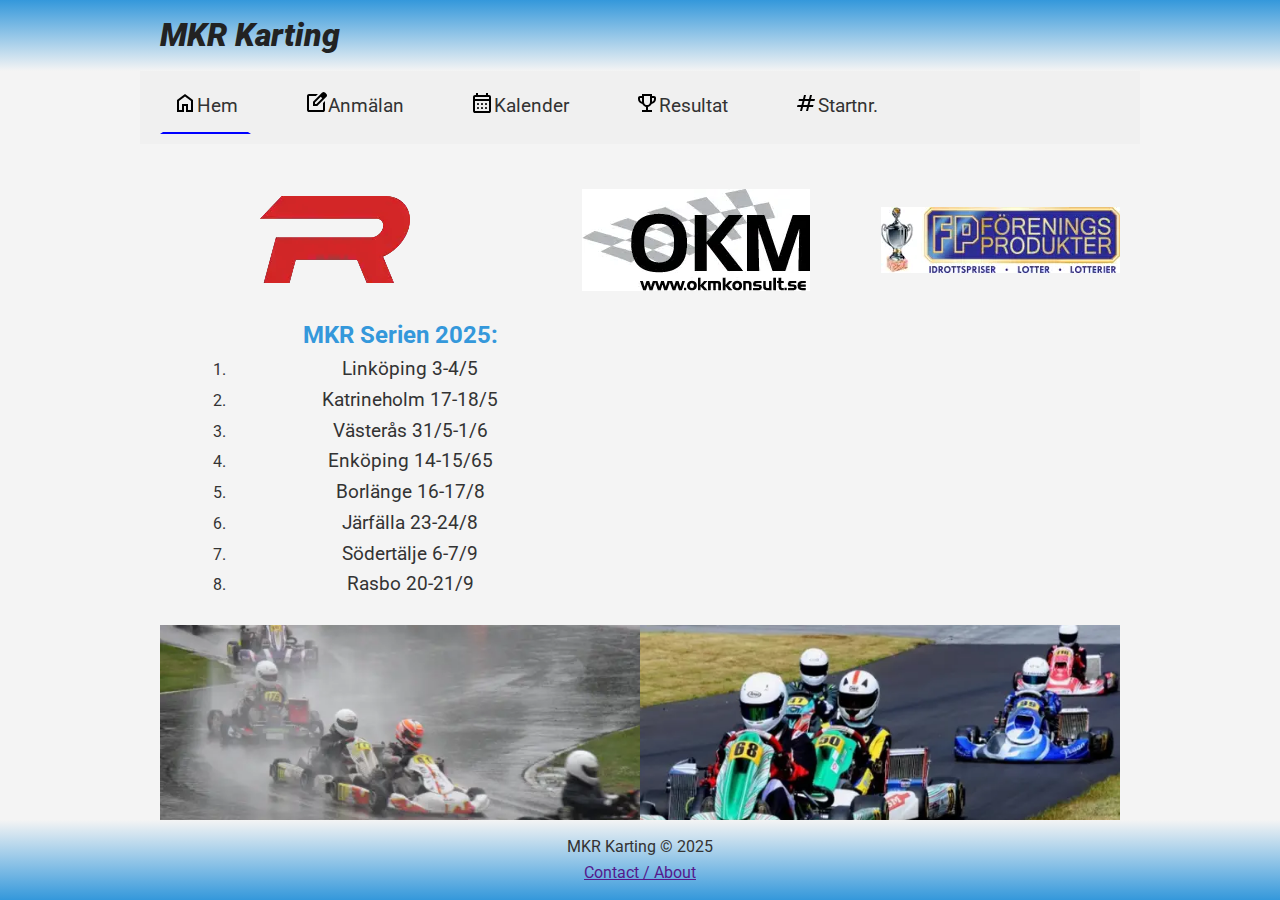
<file: index.html>
<!DOCTYPE html>
<html lang="en">
  <head>
    <meta charset="UTF-8">
    <meta name="viewport" content="width=device-width, initial-scale=1.0" />
    <link rel="stylesheet" href="css/simple-lightbox.min.css">
    <link rel="stylesheet" href="css/style.css" />
    <link rel="preconnect" href="https://fonts.googleapis.com">
    <link rel="preconnect" href="https://fonts.gstatic.com" crossorigin>
    <link href="https://fonts.googleapis.com/css2?family=Roboto:ital,wght@0,100..900;1,100..900&display=swap" rel="stylesheet">
    <title>MKR-Karting</title>
  </head>
  <body>
  <header>
    <div id="head-div">
      <h1 class="roboto-h1">MKR Karting</h1>
      <button id="hamburger-btn" aria-label="Toggle Navigation">
        <div>
          <svg xmlns="http://www.w3.org/2000/svg" height="2.4rem" viewBox="0 -960 960 960" width="48px" fill="#000000"><path d="M120-240v-60h720v60H120Zm0-210v-60h720v60H120Zm0-210v-60h720v60H120Z"/></svg>
        </div>
      </button>
    </div>
  </header>

     <div class="container">
      <nav id="nav-menu" class="hidden">
        <ul id="navbar-ul">
          <li class="navbar-icon-li">
            <a id="current-site" href="index.html">
              <div class="navbar-button-div">
                <span class="small-icon">
                  <svg xmlns="http://www.w3.org/2000/svg" height="24px" viewBox="0 -960 960 960" width="24px" fill="#000000"><path d="M240-200h120v-240h240v240h120v-360L480-740 240-560v360Zm-80 80v-480l320-240 320 240v480H520v-240h-80v240H160Zm320-350Z"/></svg>
                  <p>Hem</p>
                </span>
                <span class="large-icon">
                  <svg xmlns="http://www.w3.org/2000/svg" height="40px" viewBox="0 -960 960 960" width="48px" fill="#000000"><path d="M220-180h150v-250h220v250h150v-390L480-765 220-570v390Zm-60 60v-480l320-240 320 240v480H530v-250H430v250H160Zm320-353Z"/></svg>
                </span>
              </div>
            </a>
          </li>
          <li class="line"></li>
          <li class="navbar-icon-li">
            <a href="anmalan.html">
              <div class="navbar-button-div">
                <span class="small-icon">
                  <svg xmlns="http://www.w3.org/2000/svg" height="24px" viewBox="0 -960 960 960" width="24px" fill="#000000"><path d="M200-120q-33 0-56.5-23.5T120-200v-560q0-33 23.5-56.5T200-840h357l-80 80H200v560h560v-278l80-80v358q0 33-23.5 56.5T760-120H200Zm280-360ZM360-360v-170l367-367q12-12 27-18t30-6q16 0 30.5 6t26.5 18l56 57q11 12 17 26.5t6 29.5q0 15-5.5 29.5T897-728L530-360H360Zm481-424-56-56 56 56ZM440-440h56l232-232-28-28-29-28-231 231v57Zm260-260-29-28 29 28 28 28-28-28Z"/></svg>
                  <p>Anmälan</p>
                </span>
                <span class="large-icon"><svg xmlns="http://www.w3.org/2000/svg" height="40px" viewBox="0 -960 960 960" width="48px" fill="#000000"><path d="M180-120q-24 0-42-18t-18-42v-600q0-24 18-42t42-18h405l-60 60H180v600h600v-348l60-60v408q0 24-18 42t-42 18H180Zm300-360ZM360-360v-170l382-382q9-9 20-13t22-4q11 0 22.32 4.5Q817.63-920 827-911l83 84q8.61 8.96 13.3 19.78 4.7 10.83 4.7 22.02 0 11.2-4.5 22.7T910-742L530-360H360Zm508-425-84-84 84 84ZM420-420h85l253-253-43-42-43-42-252 251v86Zm295-295-43-42 43 42 43 42-43-42Z"/></svg></span>
              </div>
            </a>
          </li>
          <li class="line"></li>
          <li class="navbar-icon-li">
            <a href="kalender.html">
              <div class="navbar-button-div">
                <span class="small-icon">
                  <svg xmlns="http://www.w3.org/2000/svg" height="24px" viewBox="0 -960 960 960" width="24px" fill="#000000"><path d="M200-80q-33 0-56.5-23.5T120-160v-560q0-33 23.5-56.5T200-800h40v-80h80v80h320v-80h80v80h40q33 0 56.5 23.5T840-720v560q0 33-23.5 56.5T760-80H200Zm0-80h560v-400H200v400Zm0-480h560v-80H200v80Zm0 0v-80 80Zm280 240q-17 0-28.5-11.5T440-440q0-17 11.5-28.5T480-480q17 0 28.5 11.5T520-440q0 17-11.5 28.5T480-400Zm-160 0q-17 0-28.5-11.5T280-440q0-17 11.5-28.5T320-480q17 0 28.5 11.5T360-440q0 17-11.5 28.5T320-400Zm320 0q-17 0-28.5-11.5T600-440q0-17 11.5-28.5T640-480q17 0 28.5 11.5T680-440q0 17-11.5 28.5T640-400ZM480-240q-17 0-28.5-11.5T440-280q0-17 11.5-28.5T480-320q17 0 28.5 11.5T520-280q0 17-11.5 28.5T480-240Zm-160 0q-17 0-28.5-11.5T280-280q0-17 11.5-28.5T320-320q17 0 28.5 11.5T360-280q0 17-11.5 28.5T320-240Zm320 0q-17 0-28.5-11.5T600-280q0-17 11.5-28.5T640-320q17 0 28.5 11.5T680-280q0 17-11.5 28.5T640-240Z"/></svg>
                  <p>Kalender</p>
                </span>
                <span class="large-icon">
                  <svg xmlns="http://www.w3.org/2000/svg" height="40px" viewBox="0 -960 960 960" width="48px" fill="#000000"><path d="M180-80q-24 0-42-18t-18-42v-620q0-24 18-42t42-18h65v-60h65v60h340v-60h65v60h65q24 0 42 18t18 42v620q0 24-18 42t-42 18H180Zm0-60h600v-430H180v430Zm0-490h600v-130H180v130Zm0 0v-130 130Zm300 230q-17 0-28.5-11.5T440-440q0-17 11.5-28.5T480-480q17 0 28.5 11.5T520-440q0 17-11.5 28.5T480-400Zm-160 0q-17 0-28.5-11.5T280-440q0-17 11.5-28.5T320-480q17 0 28.5 11.5T360-440q0 17-11.5 28.5T320-400Zm320 0q-17 0-28.5-11.5T600-440q0-17 11.5-28.5T640-480q17 0 28.5 11.5T680-440q0 17-11.5 28.5T640-400ZM480-240q-17 0-28.5-11.5T440-280q0-17 11.5-28.5T480-320q17 0 28.5 11.5T520-280q0 17-11.5 28.5T480-240Zm-160 0q-17 0-28.5-11.5T280-280q0-17 11.5-28.5T320-320q17 0 28.5 11.5T360-280q0 17-11.5 28.5T320-240Zm320 0q-17 0-28.5-11.5T600-280q0-17 11.5-28.5T640-320q17 0 28.5 11.5T680-280q0 17-11.5 28.5T640-240Z"/></svg>
                </span>
              </div>
            </a>
          </li>
          <li class="line"></li>
          <li class="navbar-icon-li">
            <a href="resultat.html">
              <div class="navbar-button-div">
                <span class="small-icon">
                  <svg xmlns="http://www.w3.org/2000/svg" height="24px" viewBox="0 -960 960 960" width="24px" fill="#000000"><path d="M280-120v-80h160v-124q-49-11-87.5-41.5T296-442q-75-9-125.5-65.5T120-640v-40q0-33 23.5-56.5T200-760h80v-80h400v80h80q33 0 56.5 23.5T840-680v40q0 76-50.5 132.5T664-442q-18 46-56.5 76.5T520-324v124h160v80H280Zm0-408v-152h-80v40q0 38 22 68.5t58 43.5Zm200 128q50 0 85-35t35-85v-240H360v240q0 50 35 85t85 35Zm200-128q36-13 58-43.5t22-68.5v-40h-80v152Zm-200-52Z"/></svg>
                  <p>Resultat</p>
                </span>
                <span class="large-icon">
                  <svg xmlns="http://www.w3.org/2000/svg" height="40px" viewBox="0 -960 960 960" width="48px" fill="#000000"><path d="M298-120v-60h152v-148q-54-11-96-46.5T296-463q-74-8-125-60t-51-125v-44q0-25 17.5-42.5T180-752h104v-88h392v88h104q25 0 42.5 17.5T840-692v44q0 73-51 125t-125 60q-16 53-58 88.5T510-328v148h152v60H298Zm-14-406v-166H180v44q0 45 29.5 78.5T284-526Zm196 141q57 0 96.5-40t39.5-97v-258H344v258q0 57 39.5 97t96.5 40Zm196-141q45-10 74.5-43.5T780-648v-44H676v166Zm-196-57Z"/></svg>
                </span>
              </div>
            </a>
          </li>
          <li class="line"></li>
          <li class="navbar-icon-li">
            <a href="startnummer.html">
              <div class="navbar-button-div">
                <span class="small-icon">
                  <svg xmlns="http://www.w3.org/2000/svg" height="24px" viewBox="0 -960 960 960" width="24px" fill="#000000"><path d="m240-160 40-160H120l20-80h160l40-160H180l20-80h160l40-160h80l-40 160h160l40-160h80l-40 160h160l-20 80H660l-40 160h160l-20 80H600l-40 160h-80l40-160H360l-40 160h-80Zm140-240h160l40-160H420l-40 160Z"/></svg>
                  <p>Startnr.</p>
                </span>
                <span class="large-icon">
                  <svg xmlns="http://www.w3.org/2000/svg" height="40px" viewBox="0 -960 960 960" width="48px" fill="#000000"><path d="m239-160 40-159H120l15-60h159l51-202H186l15-60h159l39-159h59l-39 159h203l39-159h59l-39 159h159l-15 60H666l-51 202h159l-15 60H600l-40 159h-59l40-159H338l-40 159h-59Zm114-219h203l51-202H404l-51 202Z"/></svg>
                </span>
              </div>
            </a>
          </li>
        </ul>
      </nav>
    
      <main>

        <section id="sponsors">
          <div id="sponsors-logo-container">
            <div class="sponsors-logo-div" id="radne">
              <a href="https://www.radne.se">
                <img src="assets/Radne-logga-150.webp" alt="Radnes logotyp" loading="lazy">
              </a>
            </div>
            <div class="sponsors-logo-div" id="okm">
              <a href="https://www.okmkonsult.se">
                <img src="assets/okm-konsult-228.webp" alt="OKM logotyp" loading="lazy">
              </a>
            </div>
            <div class="sponsors-logo-div" id="fp">
              <a href="https://www.foreningsprodukter.se">
                <img src="assets/fp-logo-239.webp" alt="Föreningsprodukter logotyp" loading="lazy">
              </a>
            </div>
          </div>
        </section>

        <section id="mkr-schema">
          <div id="mkr-schema-wrapper">
            <h2>MKR Serien 2025:</h2>
            <ol>
              <li>
                <p>Linköping 3-4/5</p>
              </li>
              <li>
                <p>Katrineholm 17-18/5</p>
              </li>
              <li>
                <p>Västerås 31/5-1/6</p>
              </li>
              <li>
                <p>Enköping 14-15/65</p>
              </li>
              <li>
                <p>Borlänge 16-17/8</p>
              </li>
              <li>
                <p>Järfälla 23-24/8</p>
              </li>
              <li>
                <p>Södertälje 6-7/9</p>
              </li>
              <li>
                <p>Rasbo 20-21/9</p>
              </li>
            </ol>
          </div>
          </section>
          <section class="fb-page">

            <div  class="fb-page"
            data-tabs="events"
            data-href="https://www.facebook.com/mkrkarting/?ref=embed_page#"
            data-width="380"></div>
          </section>
          <section id="showcase">
            <div class="gallery">
              <a id="bild1" href="assets-raw/gokart-regn-raw.JPG"><img src="assets/gokart-regn-580.webp" alt="Gokart" title="" loading="lazy"/></a>
              <a id="bild2" href="assets-raw/gokart-torrt-raw.jpg"><img src="assets/gokart-torrt-580.webp" alt="Gokart" title="" loading="lazy"/></a>
            </div>
          </section>
      </main>
    </div>

      <footer>
        <div>
          MKR Karting © 2025
        </div>
        <a href="">Contact / About</a>
      </footer>
  </body>
  <script async defer crossorigin="anonymous" src="https://connect.facebook.net/sv_SE/sdk.js#xfbml=1&version=v22.0"></script>
  <script src="java/main.js" defer></script>
  <script src="java/simple-lightbox.min.js"></script>
</html>
</file>
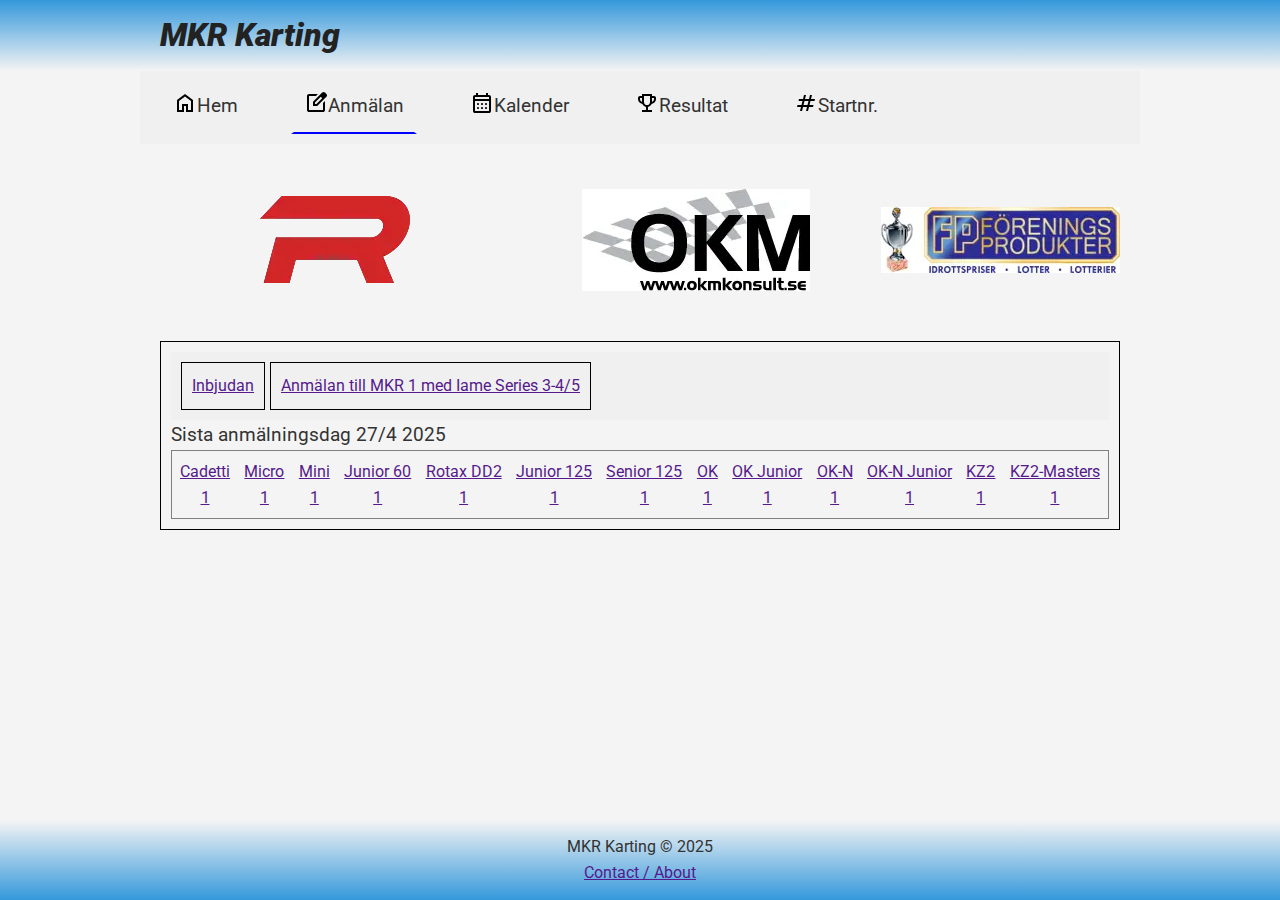
<file: anmalan.html>
<!DOCTYPE html>
<html lang="en">
  <head>
    <meta charset="UTF-8">
    <meta name="viewport" content="width=device-width, initial-scale=1.0" />
    <link rel="stylesheet" href="css/simple-lightbox.min.css">
    <link rel="stylesheet" href="css/style.css" />
    <link rel="preconnect" href="https://fonts.googleapis.com">
    <link rel="preconnect" href="https://fonts.gstatic.com" crossorigin>
    <link href="https://fonts.googleapis.com/css2?family=Roboto:ital,wght@0,100..900;1,100..900&display=swap" rel="stylesheet">
    <title>MKR-Karting</title>
  </head>
  <body>
  <header>
    <div id="head-div">
      <h1 class="roboto-h1">MKR Karting</h1>
      <button id="hamburger-btn" aria-label="Toggle Navigation">
        <div>
          <svg xmlns="http://www.w3.org/2000/svg" height="2.4rem" viewBox="0 -960 960 960" width="48px" fill="#000000"><path d="M120-240v-60h720v60H120Zm0-210v-60h720v60H120Zm0-210v-60h720v60H120Z"/></svg>
        </div>
      </button>
    </div>
  </header>

     <div class="container">
      <nav id="nav-menu" class="hidden">
        <ul id="navbar-ul">
          <li class="navbar-icon-li">
            <a href="index.html">
              <div class="navbar-button-div">
                <span class="small-icon">
                  <svg xmlns="http://www.w3.org/2000/svg" height="24px" viewBox="0 -960 960 960" width="24px" fill="#000000"><path d="M240-200h120v-240h240v240h120v-360L480-740 240-560v360Zm-80 80v-480l320-240 320 240v480H520v-240h-80v240H160Zm320-350Z"/></svg>
                  <p>Hem</p>
                </span>
                <span class="large-icon">
                  <svg xmlns="http://www.w3.org/2000/svg" height="40px" viewBox="0 -960 960 960" width="48px" fill="#000000"><path d="M220-180h150v-250h220v250h150v-390L480-765 220-570v390Zm-60 60v-480l320-240 320 240v480H530v-250H430v250H160Zm320-353Z"/></svg>
                </span>
              </div>
            </a>
          </li>
          <li class="line"></li>
          <li class="navbar-icon-li">
            <a id="current-site" href="anmalan.html">
              <div class="navbar-button-div">
                <span class="small-icon">
                  <svg xmlns="http://www.w3.org/2000/svg" height="24px" viewBox="0 -960 960 960" width="24px" fill="#000000"><path d="M200-120q-33 0-56.5-23.5T120-200v-560q0-33 23.5-56.5T200-840h357l-80 80H200v560h560v-278l80-80v358q0 33-23.5 56.5T760-120H200Zm280-360ZM360-360v-170l367-367q12-12 27-18t30-6q16 0 30.5 6t26.5 18l56 57q11 12 17 26.5t6 29.5q0 15-5.5 29.5T897-728L530-360H360Zm481-424-56-56 56 56ZM440-440h56l232-232-28-28-29-28-231 231v57Zm260-260-29-28 29 28 28 28-28-28Z"/></svg>
                  <p>Anmälan</p>
                </span>
                <span class="large-icon"><svg xmlns="http://www.w3.org/2000/svg" height="40px" viewBox="0 -960 960 960" width="48px" fill="#000000"><path d="M180-120q-24 0-42-18t-18-42v-600q0-24 18-42t42-18h405l-60 60H180v600h600v-348l60-60v408q0 24-18 42t-42 18H180Zm300-360ZM360-360v-170l382-382q9-9 20-13t22-4q11 0 22.32 4.5Q817.63-920 827-911l83 84q8.61 8.96 13.3 19.78 4.7 10.83 4.7 22.02 0 11.2-4.5 22.7T910-742L530-360H360Zm508-425-84-84 84 84ZM420-420h85l253-253-43-42-43-42-252 251v86Zm295-295-43-42 43 42 43 42-43-42Z"/></svg></span>
              </div>
            </a>
          </li>
          <li class="line"></li>
          <li class="navbar-icon-li">
            <a href="kalender.html">
              <div class="navbar-button-div">
                <span class="small-icon">
                  <svg xmlns="http://www.w3.org/2000/svg" height="24px" viewBox="0 -960 960 960" width="24px" fill="#000000"><path d="M200-80q-33 0-56.5-23.5T120-160v-560q0-33 23.5-56.5T200-800h40v-80h80v80h320v-80h80v80h40q33 0 56.5 23.5T840-720v560q0 33-23.5 56.5T760-80H200Zm0-80h560v-400H200v400Zm0-480h560v-80H200v80Zm0 0v-80 80Zm280 240q-17 0-28.5-11.5T440-440q0-17 11.5-28.5T480-480q17 0 28.5 11.5T520-440q0 17-11.5 28.5T480-400Zm-160 0q-17 0-28.5-11.5T280-440q0-17 11.5-28.5T320-480q17 0 28.5 11.5T360-440q0 17-11.5 28.5T320-400Zm320 0q-17 0-28.5-11.5T600-440q0-17 11.5-28.5T640-480q17 0 28.5 11.5T680-440q0 17-11.5 28.5T640-400ZM480-240q-17 0-28.5-11.5T440-280q0-17 11.5-28.5T480-320q17 0 28.5 11.5T520-280q0 17-11.5 28.5T480-240Zm-160 0q-17 0-28.5-11.5T280-280q0-17 11.5-28.5T320-320q17 0 28.5 11.5T360-280q0 17-11.5 28.5T320-240Zm320 0q-17 0-28.5-11.5T600-280q0-17 11.5-28.5T640-320q17 0 28.5 11.5T680-280q0 17-11.5 28.5T640-240Z"/></svg>
                  <p>Kalender</p>
                </span>
                <span class="large-icon">
                  <svg xmlns="http://www.w3.org/2000/svg" height="40px" viewBox="0 -960 960 960" width="48px" fill="#000000"><path d="M180-80q-24 0-42-18t-18-42v-620q0-24 18-42t42-18h65v-60h65v60h340v-60h65v60h65q24 0 42 18t18 42v620q0 24-18 42t-42 18H180Zm0-60h600v-430H180v430Zm0-490h600v-130H180v130Zm0 0v-130 130Zm300 230q-17 0-28.5-11.5T440-440q0-17 11.5-28.5T480-480q17 0 28.5 11.5T520-440q0 17-11.5 28.5T480-400Zm-160 0q-17 0-28.5-11.5T280-440q0-17 11.5-28.5T320-480q17 0 28.5 11.5T360-440q0 17-11.5 28.5T320-400Zm320 0q-17 0-28.5-11.5T600-440q0-17 11.5-28.5T640-480q17 0 28.5 11.5T680-440q0 17-11.5 28.5T640-400ZM480-240q-17 0-28.5-11.5T440-280q0-17 11.5-28.5T480-320q17 0 28.5 11.5T520-280q0 17-11.5 28.5T480-240Zm-160 0q-17 0-28.5-11.5T280-280q0-17 11.5-28.5T320-320q17 0 28.5 11.5T360-280q0 17-11.5 28.5T320-240Zm320 0q-17 0-28.5-11.5T600-280q0-17 11.5-28.5T640-320q17 0 28.5 11.5T680-280q0 17-11.5 28.5T640-240Z"/></svg>
                </span>
              </div>
            </a>
          </li>
          <li class="line"></li>
          <li class="navbar-icon-li">
            <a href="resultat.html">
              <div class="navbar-button-div">
                <span class="small-icon">
                  <svg xmlns="http://www.w3.org/2000/svg" height="24px" viewBox="0 -960 960 960" width="24px" fill="#000000"><path d="M280-120v-80h160v-124q-49-11-87.5-41.5T296-442q-75-9-125.5-65.5T120-640v-40q0-33 23.5-56.5T200-760h80v-80h400v80h80q33 0 56.5 23.5T840-680v40q0 76-50.5 132.5T664-442q-18 46-56.5 76.5T520-324v124h160v80H280Zm0-408v-152h-80v40q0 38 22 68.5t58 43.5Zm200 128q50 0 85-35t35-85v-240H360v240q0 50 35 85t85 35Zm200-128q36-13 58-43.5t22-68.5v-40h-80v152Zm-200-52Z"/></svg>
                  <p>Resultat</p>
                </span>
                <span class="large-icon">
                  <svg xmlns="http://www.w3.org/2000/svg" height="40px" viewBox="0 -960 960 960" width="48px" fill="#000000"><path d="M298-120v-60h152v-148q-54-11-96-46.5T296-463q-74-8-125-60t-51-125v-44q0-25 17.5-42.5T180-752h104v-88h392v88h104q25 0 42.5 17.5T840-692v44q0 73-51 125t-125 60q-16 53-58 88.5T510-328v148h152v60H298Zm-14-406v-166H180v44q0 45 29.5 78.5T284-526Zm196 141q57 0 96.5-40t39.5-97v-258H344v258q0 57 39.5 97t96.5 40Zm196-141q45-10 74.5-43.5T780-648v-44H676v166Zm-196-57Z"/></svg>
                </span>
              </div>
            </a>
          </li>
          <li class="line"></li>
          <li class="navbar-icon-li">
            <a href="startnummer.html">
              <div class="navbar-button-div">
                <span class="small-icon">
                  <svg xmlns="http://www.w3.org/2000/svg" height="24px" viewBox="0 -960 960 960" width="24px" fill="#000000"><path d="m240-160 40-160H120l20-80h160l40-160H180l20-80h160l40-160h80l-40 160h160l40-160h80l-40 160h160l-20 80H660l-40 160h160l-20 80H600l-40 160h-80l40-160H360l-40 160h-80Zm140-240h160l40-160H420l-40 160Z"/></svg>
                  <p>Startnr.</p>
                </span>
                <span class="large-icon">
                  <svg xmlns="http://www.w3.org/2000/svg" height="40px" viewBox="0 -960 960 960" width="48px" fill="#000000"><path d="m239-160 40-159H120l15-60h159l51-202H186l15-60h159l39-159h59l-39 159h203l39-159h59l-39 159h159l-15 60H666l-51 202h159l-15 60H600l-40 159h-59l40-159H338l-40 159h-59Zm114-219h203l51-202H404l-51 202Z"/></svg>
                </span>
              </div>
            </a>
          </li>
        </ul>
      </nav>
    
      <main>

        <section id="sponsors">
          <div id="sponsors-logo-container">
            <div class="sponsors-logo-div" id="radne">
              <a href="https://www.radne.se">
                <img src="assets/Radne-logga-150.webp" alt="Radnes logotyp" loading="lazy">
              </a>
            </div>
            <div class="sponsors-logo-div" id="okm">
              <a href="https://www.okmkonsult.se">
                <img src="assets/okm-konsult-228.webp" alt="OKM logotyp" loading="lazy">
              </a>
            </div>
            <div class="sponsors-logo-div" id="fp">
              <a href="https://www.foreningsprodukter.se">
                <img src="assets/fp-logo-239.webp" alt="Föreningsprodukter logotyp" loading="lazy">
              </a>
            </div>
          </div>
        </section>
        <section id="anmalan-section">
          <div class="tavling-container">
            <nav id="anmalan-nav">
              <a href="">Inbjudan</a> 
              <a href="">Anmälan till MKR 1 med Iame Series 3-4/5</a></nav>
              <div>
                <p>Sista anmälningsdag 27/4 2025</p>
                <div class="tavlingsklasser">
                  <a href="">
                    <div class="tavlingsklass">Cadetti<br>1</div>
                  </a>
                  <a href=""><div class="tavlingsklass">Micro<br>1</div></a>
                  <a href=""><div class="tavlingsklass">Mini<br>1</div></a>
                  <a href=""><div class="tavlingsklass">Junior 60<br>1</div></a>
                  <a href=""><div class="tavlingsklass">Rotax DD2<br>1</div></a>
                  <a href=""><div class="tavlingsklass">Junior 125<br>1</div></a>
                  <a href=""><div class="tavlingsklass">Senior 125<br>1</div></a>
                  <a href=""><div class="tavlingsklass">OK<br>1</div></a>
                  <a href=""><div class="tavlingsklass">OK Junior<br>1</div></a>
                  <a href=""><div class="tavlingsklass">OK-N<br>1</div></a>
                  <a href=""><div class="tavlingsklass">OK-N Junior<br>1</div></a>
                  <a href=""><div class="tavlingsklass">KZ2<br>1</div></a>
                  <a href=""><div class="tavlingsklass">KZ2-Masters<br>1</div></a>
                </div>
              </div>
          </div>
        </section>
      <footer>
        <div>
          MKR Karting © 2025
        </div>
        <a href="">Contact / About</a>
      </footer>
  </body>
  <script async defer crossorigin="anonymous" src="https://connect.facebook.net/sv_SE/sdk.js#xfbml=1&version=v22.0"></script>
  <script src="java/main.js" defer></script>
  <script src="java/simple-lightbox.min.js"></script>
</html>
</file>
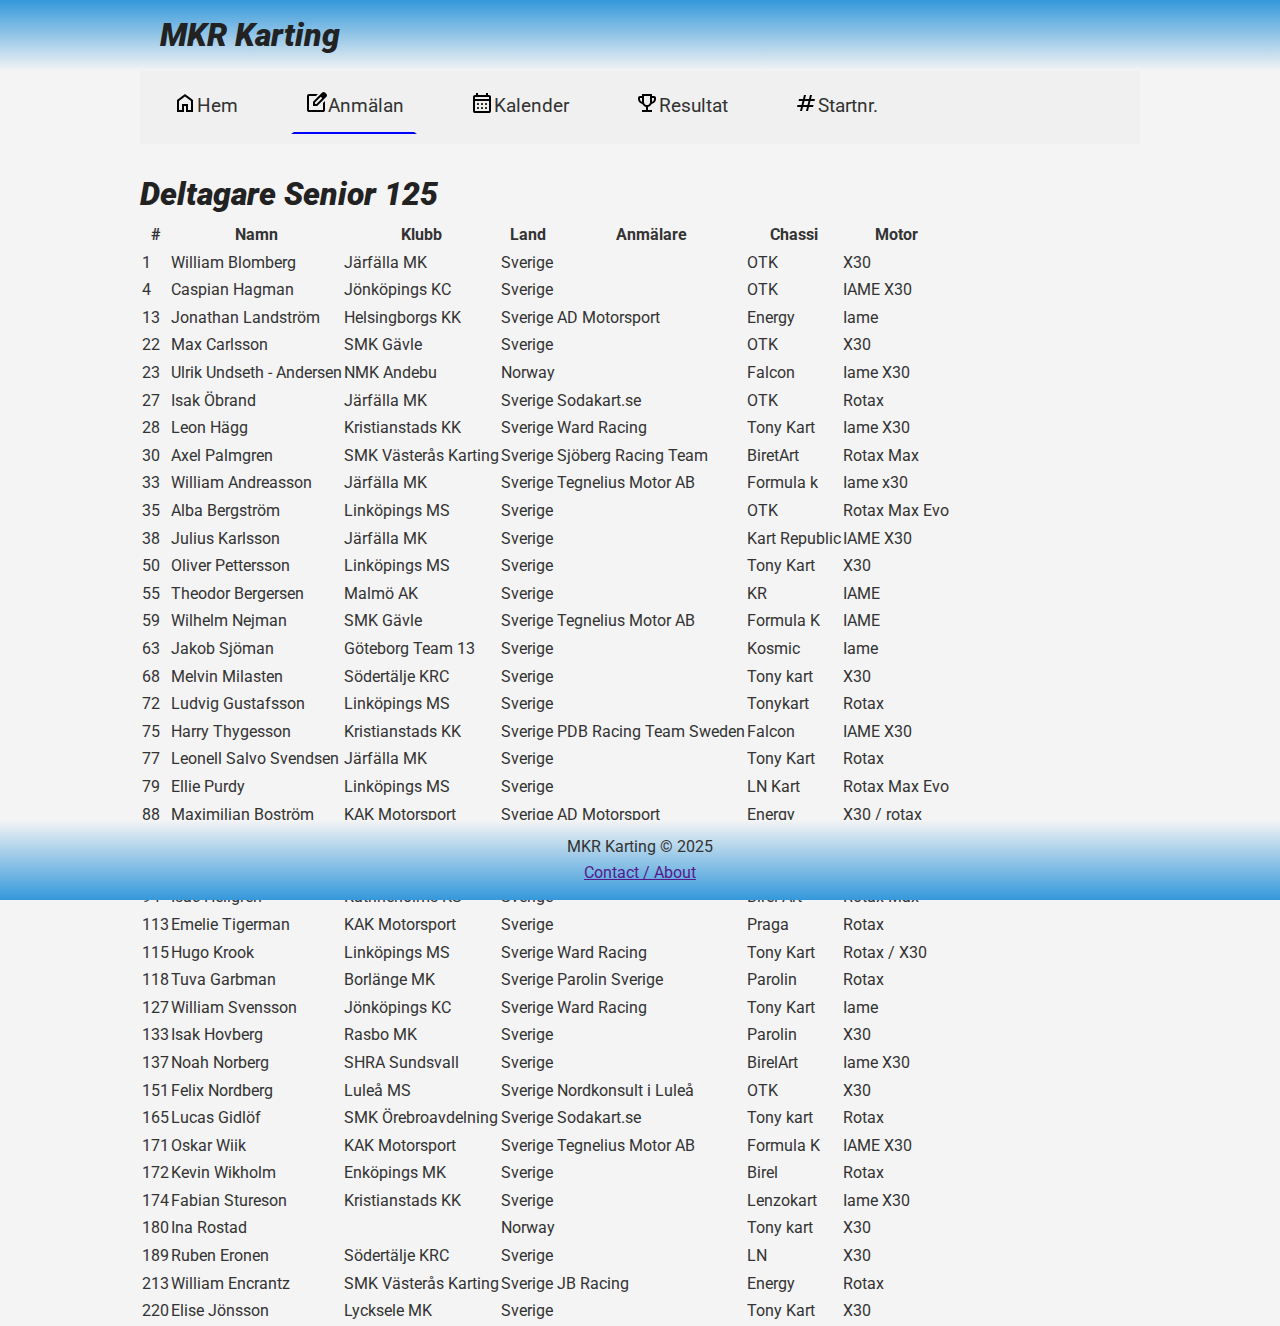
<file: anmalning-lista.html>
<!DOCTYPE html>
<html lang="en">
  <head>
    <meta charset="UTF-8">
    <meta name="viewport" content="width=device-width, initial-scale=1.0" />
    <!-- <link rel="stylesheet" href="css/simple-lightbox.min.css"> -->
    <link rel="stylesheet" href="css/style.css" />
    <link rel="preconnect" href="https://fonts.googleapis.com">
    <link rel="preconnect" href="https://fonts.gstatic.com" crossorigin>
    <link href="https://fonts.googleapis.com/css2?family=Roboto:ital,wght@0,100..900;1,100..900&display=swap" rel="stylesheet">
    <title>MKR Karting</title>
  </head>
  <body>
  <header>
    <div id="head-div">
      <h1 class="roboto-h1">MKR Karting</h1>
      <button id="hamburger-btn" aria-label="Toggle Navigation">
        <div>
          <svg xmlns="http://www.w3.org/2000/svg" height="2.4rem" viewBox="0 -960 960 960" width="48px" fill="#000000"><path d="M120-240v-60h720v60H120Zm0-210v-60h720v60H120Zm0-210v-60h720v60H120Z"/></svg>
        </div>
      </button>
    </div>
  </header>
  

     <div class="container">
      <nav id="nav-menu" class="hidden">
        <ul id="navbar-ul">
          <li class="navbar-icon-li">
            <a href="index.html">
              <div class="navbar-button-div">
                <span class="small-icon">
                  <svg xmlns="http://www.w3.org/2000/svg" height="24px" viewBox="0 -960 960 960" width="24px" fill="#000000"><path d="M240-200h120v-240h240v240h120v-360L480-740 240-560v360Zm-80 80v-480l320-240 320 240v480H520v-240h-80v240H160Zm320-350Z"/></svg>
                  <p>Hem</p>
                </span>
                <span class="large-icon">
                    <svg xmlns="http://www.w3.org/2000/svg" height="40px" viewBox="0 -960 960 960" width="48px" fill="#000000"><path d="M220-180h150v-250h220v250h150v-390L480-765 220-570v390Zm-60 60v-480l320-240 320 240v480H530v-250H430v250H160Zm320-353Z"/></svg>
                </span>
            </div>
        </a>
    </li>
    <li class="line"></li>
    <li class="navbar-icon-li">
        <a id="current-site" href="anmalan.html">
            <div class="navbar-button-div">
                <span class="small-icon">
                  <svg xmlns="http://www.w3.org/2000/svg" height="24px" viewBox="0 -960 960 960" width="24px" fill="#000000"><path d="M200-120q-33 0-56.5-23.5T120-200v-560q0-33 23.5-56.5T200-840h357l-80 80H200v560h560v-278l80-80v358q0 33-23.5 56.5T760-120H200Zm280-360ZM360-360v-170l367-367q12-12 27-18t30-6q16 0 30.5 6t26.5 18l56 57q11 12 17 26.5t6 29.5q0 15-5.5 29.5T897-728L530-360H360Zm481-424-56-56 56 56ZM440-440h56l232-232-28-28-29-28-231 231v57Zm260-260-29-28 29 28 28 28-28-28Z"/></svg>
                  <p>Anmälan</p>
                </span>
                <span class="large-icon"><svg xmlns="http://www.w3.org/2000/svg" height="40px" viewBox="0 -960 960 960" width="48px" fill="#000000"><path d="M180-120q-24 0-42-18t-18-42v-600q0-24 18-42t42-18h405l-60 60H180v600h600v-348l60-60v408q0 24-18 42t-42 18H180Zm300-360ZM360-360v-170l382-382q9-9 20-13t22-4q11 0 22.32 4.5Q817.63-920 827-911l83 84q8.61 8.96 13.3 19.78 4.7 10.83 4.7 22.02 0 11.2-4.5 22.7T910-742L530-360H360Zm508-425-84-84 84 84ZM420-420h85l253-253-43-42-43-42-252 251v86Zm295-295-43-42 43 42 43 42-43-42Z"/></svg></span>
            </div>
            </a>
        </li>
        <li class="line"></li>
        <li class="navbar-icon-li">
            <a href="kalender.html">
                <div class="navbar-button-div">
                    <span class="small-icon">
                        <svg xmlns="http://www.w3.org/2000/svg" height="24px" viewBox="0 -960 960 960" width="24px" fill="#000000"><path d="M200-80q-33 0-56.5-23.5T120-160v-560q0-33 23.5-56.5T200-800h40v-80h80v80h320v-80h80v80h40q33 0 56.5 23.5T840-720v560q0 33-23.5 56.5T760-80H200Zm0-80h560v-400H200v400Zm0-480h560v-80H200v80Zm0 0v-80 80Zm280 240q-17 0-28.5-11.5T440-440q0-17 11.5-28.5T480-480q17 0 28.5 11.5T520-440q0 17-11.5 28.5T480-400Zm-160 0q-17 0-28.5-11.5T280-440q0-17 11.5-28.5T320-480q17 0 28.5 11.5T360-440q0 17-11.5 28.5T320-400Zm320 0q-17 0-28.5-11.5T600-440q0-17 11.5-28.5T640-480q17 0 28.5 11.5T680-440q0 17-11.5 28.5T640-400ZM480-240q-17 0-28.5-11.5T440-280q0-17 11.5-28.5T480-320q17 0 28.5 11.5T520-280q0 17-11.5 28.5T480-240Zm-160 0q-17 0-28.5-11.5T280-280q0-17 11.5-28.5T320-320q17 0 28.5 11.5T360-280q0 17-11.5 28.5T320-240Zm320 0q-17 0-28.5-11.5T600-280q0-17 11.5-28.5T640-320q17 0 28.5 11.5T680-280q0 17-11.5 28.5T640-240Z"/></svg>
                        <p>Kalender</p>
                    </span>
                    <span class="large-icon">
                        <svg xmlns="http://www.w3.org/2000/svg" height="40px" viewBox="0 -960 960 960" width="48px" fill="#000000"><path d="M180-80q-24 0-42-18t-18-42v-620q0-24 18-42t42-18h65v-60h65v60h340v-60h65v60h65q24 0 42 18t18 42v620q0 24-18 42t-42 18H180Zm0-60h600v-430H180v430Zm0-490h600v-130H180v130Zm0 0v-130 130Zm300 230q-17 0-28.5-11.5T440-440q0-17 11.5-28.5T480-480q17 0 28.5 11.5T520-440q0 17-11.5 28.5T480-400Zm-160 0q-17 0-28.5-11.5T280-440q0-17 11.5-28.5T320-480q17 0 28.5 11.5T360-440q0 17-11.5 28.5T320-400Zm320 0q-17 0-28.5-11.5T600-440q0-17 11.5-28.5T640-480q17 0 28.5 11.5T680-440q0 17-11.5 28.5T640-400ZM480-240q-17 0-28.5-11.5T440-280q0-17 11.5-28.5T480-320q17 0 28.5 11.5T520-280q0 17-11.5 28.5T480-240Zm-160 0q-17 0-28.5-11.5T280-280q0-17 11.5-28.5T320-320q17 0 28.5 11.5T360-280q0 17-11.5 28.5T320-240Zm320 0q-17 0-28.5-11.5T600-280q0-17 11.5-28.5T640-320q17 0 28.5 11.5T680-280q0 17-11.5 28.5T640-240Z"/></svg>
                    </span>
                </div>
            </a>
        </li>
          <li class="line"></li>
          <li class="navbar-icon-li">
              <a href="resultat.html">
                  <div class="navbar-button-div">
                      <span class="small-icon">
                          <svg xmlns="http://www.w3.org/2000/svg" height="24px" viewBox="0 -960 960 960" width="24px" fill="#000000"><path d="M280-120v-80h160v-124q-49-11-87.5-41.5T296-442q-75-9-125.5-65.5T120-640v-40q0-33 23.5-56.5T200-760h80v-80h400v80h80q33 0 56.5 23.5T840-680v40q0 76-50.5 132.5T664-442q-18 46-56.5 76.5T520-324v124h160v80H280Zm0-408v-152h-80v40q0 38 22 68.5t58 43.5Zm200 128q50 0 85-35t35-85v-240H360v240q0 50 35 85t85 35Zm200-128q36-13 58-43.5t22-68.5v-40h-80v152Zm-200-52Z"/></svg>
                          
                  <p>Resultat</p>
                </span>
                <span class="large-icon">
                  <svg xmlns="http://www.w3.org/2000/svg" height="40px" viewBox="0 -960 960 960" width="48px" fill="#000000"><path d="M298-120v-60h152v-148q-54-11-96-46.5T296-463q-74-8-125-60t-51-125v-44q0-25 17.5-42.5T180-752h104v-88h392v88h104q25 0 42.5 17.5T840-692v44q0 73-51 125t-125 60q-16 53-58 88.5T510-328v148h152v60H298Zm-14-406v-166H180v44q0 45 29.5 78.5T284-526Zm196 141q57 0 96.5-40t39.5-97v-258H344v258q0 57 39.5 97t96.5 40Zm196-141q45-10 74.5-43.5T780-648v-44H676v166Zm-196-57Z"/></svg>
                </span>
              </div>
            </a>
          </li>
          <li class="line"></li>
          <li class="navbar-icon-li">
            <a href="startnummer.html">
              <div class="navbar-button-div">
                <span class="small-icon">
                  <svg xmlns="http://www.w3.org/2000/svg" height="24px" viewBox="0 -960 960 960" width="24px" fill="#000000"><path d="m240-160 40-160H120l20-80h160l40-160H180l20-80h160l40-160h80l-40 160h160l40-160h80l-40 160h160l-20 80H660l-40 160h160l-20 80H600l-40 160h-80l40-160H360l-40 160h-80Zm140-240h160l40-160H420l-40 160Z"/></svg>
                  <p>Startnr.</p>
                </span>
                <span class="large-icon">
                  <svg xmlns="http://www.w3.org/2000/svg" height="40px" viewBox="0 -960 960 960" width="48px" fill="#000000"><path d="m239-160 40-159H120l15-60h159l51-202H186l15-60h159l39-159h59l-39 159h203l39-159h59l-39 159h159l-15 60H666l-51 202h159l-15 60H600l-40 159h-59l40-159H338l-40 159h-59Zm114-219h203l51-202H404l-51 202Z"/></svg>
                </span>
              </div>
            </a>
          </li>
        </ul>
      </nav>
      <div class="container wrapper">
      <section id="table-container">
          <h1>Deltagare Senior 125</h1>
              <table>
                  <thead class="table-header">
                      <tr>
                          <th class="text-left">#</th>
                          <th class="text-left">Namn</th>
                          <th class="text-left">Klubb</th>
                          <th class="text-left">Land</th>
                          <th class="text-left">Anmälare</th>
                          <th class="text-left">Chassi</th>
                          <th class="text-left">Motor</th>
                        </tr>
                    </thead>
                    <tbody id="people-list-body">
                    </tbody>
                </table>
              </section>
              </div>
      <footer>
        <div>
          MKR Karting © 2025
        </div>
        <a href="">Contact / About</a>
      </footer>
      
    <script>
        const people = [
            { number: 1, name: "William Blomberg", club: "Järfälla MK", country: "Sverige", applicant: "", chassis: "OTK", motor: "X30" },
            { number: 4, name: "Caspian Hagman", club: "Jönköpings KC", country: "Sverige", applicant: "", chassis: "OTK", motor: "IAME X30" },
            { number: 13, name: "Jonathan Landström", club: "Helsingborgs KK", country: "Sverige", applicant: "AD Motorsport", chassis: "Energy", motor: "Iame" },
            { number: 22, name: "Max Carlsson", club: "SMK Gävle", country: "Sverige", applicant: "", chassis: "OTK", motor: "X30" },
            { number: 23, name: "Ulrik Undseth - Andersen", club: "NMK Andebu", country: "Norway", applicant: "", chassis: "Falcon", motor: "Iame X30" },
            { number: 27, name: "Isak Öbrand", club: "Järfälla MK", country: "Sverige", applicant: "Sodakart.se", chassis: "OTK", motor: "Rotax" },
            { number: 28, name: "Leon Hägg", club: "Kristianstads KK", country: "Sverige", applicant: "Ward Racing", chassis: "Tony Kart", motor: "Iame X30" },
            { number: 30, name: "Axel Palmgren", club: "SMK Västerås Karting", country: "Sverige", applicant: "Sjöberg Racing Team", chassis: "BiretArt", motor: "Rotax Max" },
            { number: 33, name: "William Andreasson", club: "Järfälla MK", country: "Sverige", applicant: "Tegnelius Motor AB", chassis: "Formula k", motor: "Iame x30" },
            { number: 35, name: "Alba Bergström", club: "Linköpings MS", country: "Sverige", applicant: "", chassis: "OTK", motor: "Rotax Max Evo" },
            { number: 38, name: "Julius Karlsson", club: "Järfälla MK", country: "Sverige", applicant: "", chassis: "Kart Republic", motor: "IAME X30" },
            { number: 50, name: "Oliver Pettersson", club: "Linköpings MS", country: "Sverige", applicant: "", chassis: "Tony Kart", motor: "X30" },
            { number: 55, name: "Theodor Bergersen", club: "Malmö AK", country: "Sverige", applicant: "", chassis: "KR", motor: "IAME" },
            { number: 59, name: "Wilhelm Nejman", club: "SMK Gävle", country: "Sverige", applicant: "Tegnelius Motor AB", chassis: "Formula K", motor: "IAME" },
            { number: 63, name: "Jakob Sjöman", club: "Göteborg Team 13", country: "Sverige", applicant: "", chassis: "Kosmic", motor: "Iame" },
            { number: 68, name: "Melvin Milasten", club: "Södertälje KRC", country: "Sverige", applicant: "", chassis: "Tony kart", motor: "X30" },
            { number: 72, name: "Ludvig Gustafsson", club: "Linköpings MS", country: "Sverige", applicant: "", chassis: "Tonykart", motor: "Rotax" },
            { number: 75, name: "Harry Thygesson", club: "Kristianstads KK", country: "Sverige", applicant: "PDB Racing Team Sweden", chassis: "Falcon", motor: "IAME X30" },
            { number: 77, name: "Leonell Salvo Svendsen", club: "Järfälla MK", country: "Sverige", applicant: "", chassis: "Tony Kart", motor: "Rotax" },
            { number: 79, name: "Ellie Purdy", club: "Linköpings MS", country: "Sverige", applicant: "", chassis: "LN Kart", motor: "Rotax Max Evo" },
            { number: 88, name: "Maximilian Boström", club: "KAK Motorsport", country: "Sverige", applicant: "AD Motorsport", chassis: "Energy", motor: "X30 / rotax" },
            { number: 89, name: "Rasmus Broman", club: "Skellefteå MS", country: "Sverige", applicant: "", chassis: "Energy", motor: "IAME X30" },
            { number: 91, name: "Niclas Nåtfors", club: "Rättvik RK", country: "Sverige", applicant: "", chassis: "Sodi", motor: "X30" },
            { number: 94, name: "Isac Hellgren", club: "Katrineholms KS", country: "Sverige", applicant: "", chassis: "Birel Art", motor: "Rotax Max" },
            { number: 113, name: "Emelie Tigerman", club: "KAK Motorsport", country: "Sverige", applicant: "", chassis: "Praga", motor: "Rotax" },
            { number: 115, name: "Hugo Krook", club: "Linköpings MS", country: "Sverige", applicant: "Ward Racing", chassis: "Tony Kart", motor: "Rotax / X30" },
            { number: 118, name: "Tuva Garbman", club: "Borlänge MK", country: "Sverige", applicant: "Parolin Sverige", chassis: "Parolin", motor: "Rotax" },
            { number: 127, name: "William Svensson", club: "Jönköpings KC", country: "Sverige", applicant: "Ward Racing", chassis: "Tony Kart", motor: "Iame" },
            { number: 133, name: "Isak Hovberg", club: "Rasbo MK", country: "Sverige", applicant: "", chassis: "Parolin", motor: "X30" },
            { number: 137, name: "Noah Norberg", club: "SHRA Sundsvall", country: "Sverige", applicant: "", chassis: "BirelArt", motor: "Iame X30" },
            { number: 151, name: "Felix Nordberg", club: "Luleå MS", country: "Sverige", applicant: "Nordkonsult i Luleå", chassis: "OTK", motor: "X30" },
            { number: 165, name: "Lucas Gidlöf", club: "SMK Örebroavdelning", country: "Sverige", applicant: "Sodakart.se", chassis: "Tony kart", motor: "Rotax" },
            { number: 171, name: "Oskar Wiik", club: "KAK Motorsport", country: "Sverige", applicant: "Tegnelius Motor AB", chassis: "Formula K", motor: "IAME X30" },
            { number: 172, name: "Kevin Wikholm", club: "Enköpings MK", country: "Sverige", applicant: "", chassis: "Birel", motor: "Rotax" },
            { number: 174, name: "Fabian Stureson", club: "Kristianstads KK", country: "Sverige", applicant: "", chassis: "Lenzokart", motor: "Iame X30" },
            { number: 180, name: "Ina Rostad", club: "", country: "Norway", applicant: "", chassis: "Tony kart", motor: "X30" },
            { number: 189, name: "Ruben Eronen", club: "Södertälje KRC", country: "Sverige", applicant: "", chassis: "LN", motor: "X30" },
            { number: 213, name: "William Encrantz", club: "SMK Västerås Karting", country: "Sverige", applicant: "JB Racing", chassis: "Energy", motor: "Rotax" },
            { number: 220, name: "Elise Jönsson", club: "Lycksele MK", country: "Sverige", applicant: "", chassis: "Tony Kart", motor: "X30" },
        ];

        const peopleListBody = document.getElementById("people-list-body");

        people.forEach(person => {
            const row = document.createElement("tr");
            row.className = "table-row";

            row.innerHTML = `
                <td>${person.number}</td>
                <td>${person.name}</td>
                <td>${person.club}</td>
                <td>${person.country}</td>
                <td>${person.applicant}</td>
                <td>${person.chassis}</td>
                <td>${person.motor}</td>
            `;

            peopleListBody.appendChild(row);
        });
    </script>
      
  </body>
  <script async defer crossorigin="anonymous" src="https://connect.facebook.net/sv_SE/sdk.js#xfbml=1&version=v22.0"></script>
  <script src="java/main.js" defer></script>
  <script src="java/simple-lightbox.min.js"></script>
</html>
</file>
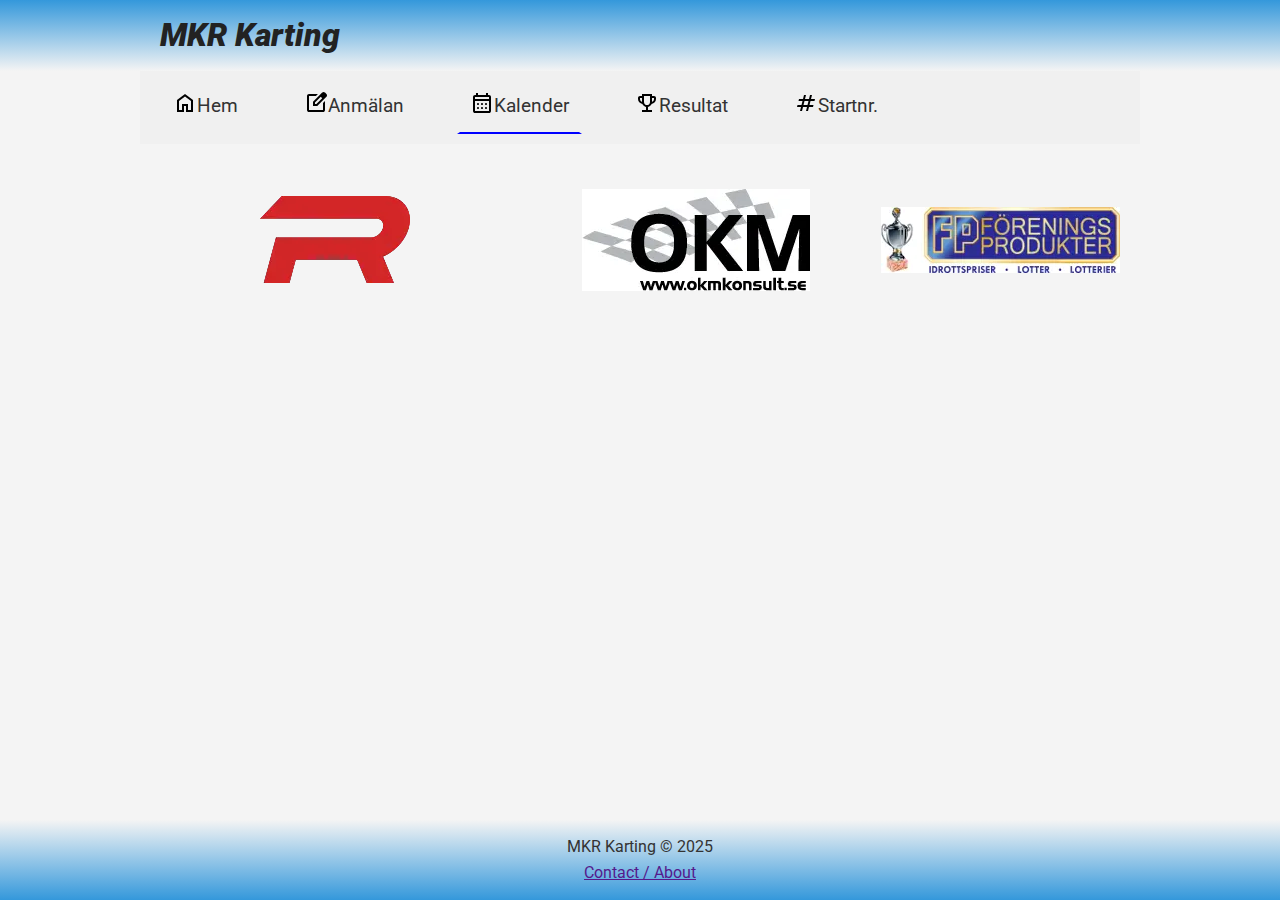
<file: kalender.html>
<!DOCTYPE html>
<html lang="en">
  <head>
    <meta charset="UTF-8">
    <meta name="viewport" content="width=device-width, initial-scale=1.0" />
    <link rel="stylesheet" href="css/simple-lightbox.min.css">
    <link rel="stylesheet" href="css/style.css" />
    <link rel="preconnect" href="https://fonts.googleapis.com">
    <link rel="preconnect" href="https://fonts.gstatic.com" crossorigin>
    <link href="https://fonts.googleapis.com/css2?family=Roboto:ital,wght@0,100..900;1,100..900&display=swap" rel="stylesheet">
    <title>MKR-Karting</title>
  </head>
  <body>
  <header>
    <div id="head-div">
      <h1 class="roboto-h1">MKR Karting</h1>
      <button id="hamburger-btn" aria-label="Toggle Navigation">
        <div>
          <svg xmlns="http://www.w3.org/2000/svg" height="2.4rem" viewBox="0 -960 960 960" width="48px" fill="#000000"><path d="M120-240v-60h720v60H120Zm0-210v-60h720v60H120Zm0-210v-60h720v60H120Z"/></svg>
        </div>
      </button>
    </div>
  </header>

     <div class="container">
      <nav id="nav-menu" class="hidden">
        <ul id="navbar-ul">
          <li class="navbar-icon-li">
            <a href="index.html">
              <div class="navbar-button-div">
                <span class="small-icon">
                  <svg xmlns="http://www.w3.org/2000/svg" height="24px" viewBox="0 -960 960 960" width="24px" fill="#000000"><path d="M240-200h120v-240h240v240h120v-360L480-740 240-560v360Zm-80 80v-480l320-240 320 240v480H520v-240h-80v240H160Zm320-350Z"/></svg>
                  <p>Hem</p>
                </span>
                <span class="large-icon">
                  <svg xmlns="http://www.w3.org/2000/svg" height="40px" viewBox="0 -960 960 960" width="48px" fill="#000000"><path d="M220-180h150v-250h220v250h150v-390L480-765 220-570v390Zm-60 60v-480l320-240 320 240v480H530v-250H430v250H160Zm320-353Z"/></svg>
                </span>
              </div>
            </a>
          </li>
          <li class="line"></li>
          <li class="navbar-icon-li">
            <a href="anmalan.html">
              <div class="navbar-button-div">
                <span class="small-icon">
                  <svg xmlns="http://www.w3.org/2000/svg" height="24px" viewBox="0 -960 960 960" width="24px" fill="#000000"><path d="M200-120q-33 0-56.5-23.5T120-200v-560q0-33 23.5-56.5T200-840h357l-80 80H200v560h560v-278l80-80v358q0 33-23.5 56.5T760-120H200Zm280-360ZM360-360v-170l367-367q12-12 27-18t30-6q16 0 30.5 6t26.5 18l56 57q11 12 17 26.5t6 29.5q0 15-5.5 29.5T897-728L530-360H360Zm481-424-56-56 56 56ZM440-440h56l232-232-28-28-29-28-231 231v57Zm260-260-29-28 29 28 28 28-28-28Z"/></svg>
                  <p>Anmälan</p>
                </span>
                <span class="large-icon"><svg xmlns="http://www.w3.org/2000/svg" height="40px" viewBox="0 -960 960 960" width="48px" fill="#000000"><path d="M180-120q-24 0-42-18t-18-42v-600q0-24 18-42t42-18h405l-60 60H180v600h600v-348l60-60v408q0 24-18 42t-42 18H180Zm300-360ZM360-360v-170l382-382q9-9 20-13t22-4q11 0 22.32 4.5Q817.63-920 827-911l83 84q8.61 8.96 13.3 19.78 4.7 10.83 4.7 22.02 0 11.2-4.5 22.7T910-742L530-360H360Zm508-425-84-84 84 84ZM420-420h85l253-253-43-42-43-42-252 251v86Zm295-295-43-42 43 42 43 42-43-42Z"/></svg></span>
              </div>
            </a>
          </li>
          <li class="line"></li>
          <li class="navbar-icon-li">
            <a id="current-site" href="kalender.html">
              <div class="navbar-button-div">
                <span class="small-icon">
                  <svg xmlns="http://www.w3.org/2000/svg" height="24px" viewBox="0 -960 960 960" width="24px" fill="#000000"><path d="M200-80q-33 0-56.5-23.5T120-160v-560q0-33 23.5-56.5T200-800h40v-80h80v80h320v-80h80v80h40q33 0 56.5 23.5T840-720v560q0 33-23.5 56.5T760-80H200Zm0-80h560v-400H200v400Zm0-480h560v-80H200v80Zm0 0v-80 80Zm280 240q-17 0-28.5-11.5T440-440q0-17 11.5-28.5T480-480q17 0 28.5 11.5T520-440q0 17-11.5 28.5T480-400Zm-160 0q-17 0-28.5-11.5T280-440q0-17 11.5-28.5T320-480q17 0 28.5 11.5T360-440q0 17-11.5 28.5T320-400Zm320 0q-17 0-28.5-11.5T600-440q0-17 11.5-28.5T640-480q17 0 28.5 11.5T680-440q0 17-11.5 28.5T640-400ZM480-240q-17 0-28.5-11.5T440-280q0-17 11.5-28.5T480-320q17 0 28.5 11.5T520-280q0 17-11.5 28.5T480-240Zm-160 0q-17 0-28.5-11.5T280-280q0-17 11.5-28.5T320-320q17 0 28.5 11.5T360-280q0 17-11.5 28.5T320-240Zm320 0q-17 0-28.5-11.5T600-280q0-17 11.5-28.5T640-320q17 0 28.5 11.5T680-280q0 17-11.5 28.5T640-240Z"/></svg>
                  <p>Kalender</p>
                </span>
                <span class="large-icon">
                  <svg xmlns="http://www.w3.org/2000/svg" height="40px" viewBox="0 -960 960 960" width="48px" fill="#000000"><path d="M180-80q-24 0-42-18t-18-42v-620q0-24 18-42t42-18h65v-60h65v60h340v-60h65v60h65q24 0 42 18t18 42v620q0 24-18 42t-42 18H180Zm0-60h600v-430H180v430Zm0-490h600v-130H180v130Zm0 0v-130 130Zm300 230q-17 0-28.5-11.5T440-440q0-17 11.5-28.5T480-480q17 0 28.5 11.5T520-440q0 17-11.5 28.5T480-400Zm-160 0q-17 0-28.5-11.5T280-440q0-17 11.5-28.5T320-480q17 0 28.5 11.5T360-440q0 17-11.5 28.5T320-400Zm320 0q-17 0-28.5-11.5T600-440q0-17 11.5-28.5T640-480q17 0 28.5 11.5T680-440q0 17-11.5 28.5T640-400ZM480-240q-17 0-28.5-11.5T440-280q0-17 11.5-28.5T480-320q17 0 28.5 11.5T520-280q0 17-11.5 28.5T480-240Zm-160 0q-17 0-28.5-11.5T280-280q0-17 11.5-28.5T320-320q17 0 28.5 11.5T360-280q0 17-11.5 28.5T320-240Zm320 0q-17 0-28.5-11.5T600-280q0-17 11.5-28.5T640-320q17 0 28.5 11.5T680-280q0 17-11.5 28.5T640-240Z"/></svg>
                </span>
              </div>
            </a>
          </li>
          <li class="line"></li>
          <li class="navbar-icon-li">
            <a href="resultat.html">
              <div class="navbar-button-div">
                <span class="small-icon">
                  <svg xmlns="http://www.w3.org/2000/svg" height="24px" viewBox="0 -960 960 960" width="24px" fill="#000000"><path d="M280-120v-80h160v-124q-49-11-87.5-41.5T296-442q-75-9-125.5-65.5T120-640v-40q0-33 23.5-56.5T200-760h80v-80h400v80h80q33 0 56.5 23.5T840-680v40q0 76-50.5 132.5T664-442q-18 46-56.5 76.5T520-324v124h160v80H280Zm0-408v-152h-80v40q0 38 22 68.5t58 43.5Zm200 128q50 0 85-35t35-85v-240H360v240q0 50 35 85t85 35Zm200-128q36-13 58-43.5t22-68.5v-40h-80v152Zm-200-52Z"/></svg>
                  <p>Resultat</p>
                </span>
                <span class="large-icon">
                  <svg xmlns="http://www.w3.org/2000/svg" height="40px" viewBox="0 -960 960 960" width="48px" fill="#000000"><path d="M298-120v-60h152v-148q-54-11-96-46.5T296-463q-74-8-125-60t-51-125v-44q0-25 17.5-42.5T180-752h104v-88h392v88h104q25 0 42.5 17.5T840-692v44q0 73-51 125t-125 60q-16 53-58 88.5T510-328v148h152v60H298Zm-14-406v-166H180v44q0 45 29.5 78.5T284-526Zm196 141q57 0 96.5-40t39.5-97v-258H344v258q0 57 39.5 97t96.5 40Zm196-141q45-10 74.5-43.5T780-648v-44H676v166Zm-196-57Z"/></svg>
                </span>
              </div>
            </a>
          </li>
          <li class="line"></li>
          <li class="navbar-icon-li">
            <a href="startnummer.html">
              <div class="navbar-button-div">
                <span class="small-icon">
                  <svg xmlns="http://www.w3.org/2000/svg" height="24px" viewBox="0 -960 960 960" width="24px" fill="#000000"><path d="m240-160 40-160H120l20-80h160l40-160H180l20-80h160l40-160h80l-40 160h160l40-160h80l-40 160h160l-20 80H660l-40 160h160l-20 80H600l-40 160h-80l40-160H360l-40 160h-80Zm140-240h160l40-160H420l-40 160Z"/></svg>
                  <p>Startnr.</p>
                </span>
                <span class="large-icon">
                  <svg xmlns="http://www.w3.org/2000/svg" height="40px" viewBox="0 -960 960 960" width="48px" fill="#000000"><path d="m239-160 40-159H120l15-60h159l51-202H186l15-60h159l39-159h59l-39 159h203l39-159h59l-39 159h159l-15 60H666l-51 202h159l-15 60H600l-40 159h-59l40-159H338l-40 159h-59Zm114-219h203l51-202H404l-51 202Z"/></svg>
                </span>
              </div>
            </a>
          </li>
        </ul>
      </nav>
    
      <main>

        <section id="sponsors">
          <div id="sponsors-logo-container">
            <div class="sponsors-logo-div" id="radne">
              <a href="https://www.radne.se">
                <img src="assets/Radne-logga-150.webp" alt="Radnes logotyp" loading="lazy">
              </a>
            </div>
            <div class="sponsors-logo-div" id="okm">
              <a href="https://www.okmkonsult.se">
                <img src="assets/okm-konsult-228.webp" alt="OKM logotyp" loading="lazy">
              </a>
            </div>
            <div class="sponsors-logo-div" id="fp">
              <a href="https://www.foreningsprodukter.se">
                <img src="assets/fp-logo-239.webp" alt="Föreningsprodukter logotyp" loading="lazy">
              </a>
            </div>
          </div>
        </section>



      <footer>
        <div>
          MKR Karting © 2025
        </div>
        <a href="">Contact / About</a>
      </footer>
  </body>
  <script async defer crossorigin="anonymous" src="https://connect.facebook.net/sv_SE/sdk.js#xfbml=1&version=v22.0"></script>
  <script src="java/main.js" defer></script>
  <script src="java/simple-lightbox.min.js"></script>
</html>
</file>
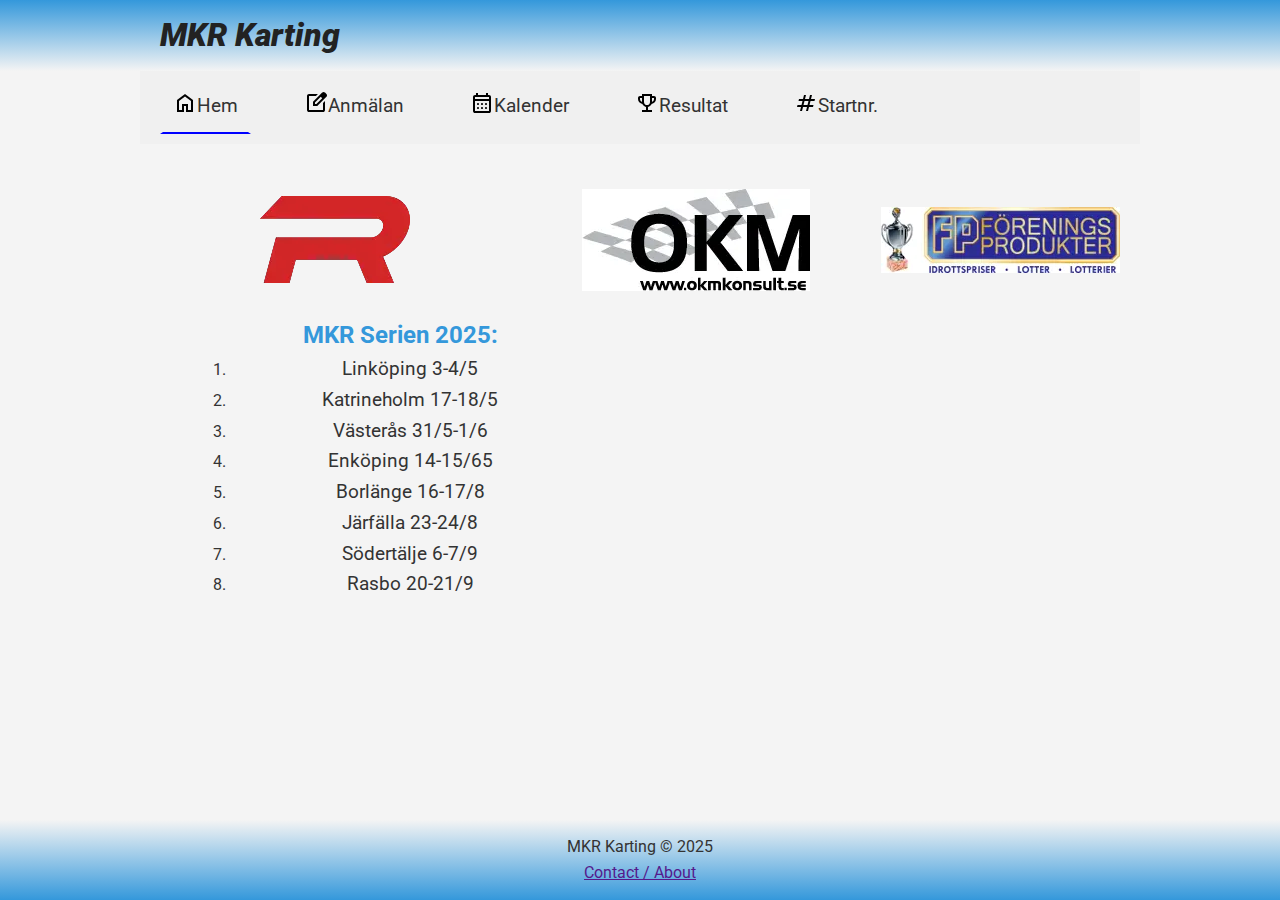
<file: resulat.html>
<!DOCTYPE html>
<html lang="en">
  <head>
    <meta charset="UTF-8">
    <meta name="viewport" content="width=device-width, initial-scale=1.0" />
    <link rel="stylesheet" href="css/style.css" />
    <link rel="preconnect" href="https://fonts.googleapis.com">
    <link rel="preconnect" href="https://fonts.gstatic.com" crossorigin>
    <link href="https://fonts.googleapis.com/css2?family=Roboto:ital,wght@0,100..900;1,100..900&display=swap" rel="stylesheet">
    <!-- <--Onödig? /!-->
    <title>MKR-Karting</title>
  </head>
  <body>
  <header>
    <div id="head-div">
      <h1 class="roboto-h1">MKR Karting</h1>
      <button id="hamburger-btn" aria-label="Toggle Navigation">
        <div>
          <svg xmlns="http://www.w3.org/2000/svg" height="2.4rem" viewBox="0 -960 960 960" width="48px" fill="#000000"><path d="M120-240v-60h720v60H120Zm0-210v-60h720v60H120Zm0-210v-60h720v60H120Z"/></svg>
        </div>
      </button>
    </div>
  </header>

     <div class="container">
      <nav id="nav-menu" class="hidden">
        <ul id="navbar-ul">
          <li class="navbar-icon-li">
            <a id="current-site" href="index.html">
              <div class="navbar-button-div" id="home-button-div">
                <span class="small-icon">
                  <svg xmlns="http://www.w3.org/2000/svg" height="24px" viewBox="0 -960 960 960" width="24px" fill="#000000"><path d="M240-200h120v-240h240v240h120v-360L480-740 240-560v360Zm-80 80v-480l320-240 320 240v480H520v-240h-80v240H160Zm320-350Z"/></svg>
                  <p>Hem</p>
                </span>
                <span class="large-icon">
                  <svg xmlns="http://www.w3.org/2000/svg" height="40px" viewBox="0 -960 960 960" width="48px" fill="#000000"><path d="M220-180h150v-250h220v250h150v-390L480-765 220-570v390Zm-60 60v-480l320-240 320 240v480H530v-250H430v250H160Zm320-353Z"/></svg>
                </span>
              </div>
            </a>
          </li>
          <li class="line"></li>
          <li class="navbar-icon-li">
            <a href="anmalan.html">
              <div class="navbar-button-div">
                <span class="small-icon">
                  <svg xmlns="http://www.w3.org/2000/svg" height="24px" viewBox="0 -960 960 960" width="24px" fill="#000000"><path d="M200-120q-33 0-56.5-23.5T120-200v-560q0-33 23.5-56.5T200-840h357l-80 80H200v560h560v-278l80-80v358q0 33-23.5 56.5T760-120H200Zm280-360ZM360-360v-170l367-367q12-12 27-18t30-6q16 0 30.5 6t26.5 18l56 57q11 12 17 26.5t6 29.5q0 15-5.5 29.5T897-728L530-360H360Zm481-424-56-56 56 56ZM440-440h56l232-232-28-28-29-28-231 231v57Zm260-260-29-28 29 28 28 28-28-28Z"/></svg>
                  <p>Anmälan</p>
                </span>
                <span class="large-icon"><svg xmlns="http://www.w3.org/2000/svg" height="40px" viewBox="0 -960 960 960" width="48px" fill="#000000"><path d="M180-120q-24 0-42-18t-18-42v-600q0-24 18-42t42-18h405l-60 60H180v600h600v-348l60-60v408q0 24-18 42t-42 18H180Zm300-360ZM360-360v-170l382-382q9-9 20-13t22-4q11 0 22.32 4.5Q817.63-920 827-911l83 84q8.61 8.96 13.3 19.78 4.7 10.83 4.7 22.02 0 11.2-4.5 22.7T910-742L530-360H360Zm508-425-84-84 84 84ZM420-420h85l253-253-43-42-43-42-252 251v86Zm295-295-43-42 43 42 43 42-43-42Z"/></svg></span>
              </div>
            </a>
          </li>
          <li class="line"></li>
          <li class="navbar-icon-li">
            <a href="kalender.html">
              <div class="navbar-button-div">
                <span class="small-icon">
                  <svg xmlns="http://www.w3.org/2000/svg" height="24px" viewBox="0 -960 960 960" width="24px" fill="#000000"><path d="M200-80q-33 0-56.5-23.5T120-160v-560q0-33 23.5-56.5T200-800h40v-80h80v80h320v-80h80v80h40q33 0 56.5 23.5T840-720v560q0 33-23.5 56.5T760-80H200Zm0-80h560v-400H200v400Zm0-480h560v-80H200v80Zm0 0v-80 80Zm280 240q-17 0-28.5-11.5T440-440q0-17 11.5-28.5T480-480q17 0 28.5 11.5T520-440q0 17-11.5 28.5T480-400Zm-160 0q-17 0-28.5-11.5T280-440q0-17 11.5-28.5T320-480q17 0 28.5 11.5T360-440q0 17-11.5 28.5T320-400Zm320 0q-17 0-28.5-11.5T600-440q0-17 11.5-28.5T640-480q17 0 28.5 11.5T680-440q0 17-11.5 28.5T640-400ZM480-240q-17 0-28.5-11.5T440-280q0-17 11.5-28.5T480-320q17 0 28.5 11.5T520-280q0 17-11.5 28.5T480-240Zm-160 0q-17 0-28.5-11.5T280-280q0-17 11.5-28.5T320-320q17 0 28.5 11.5T360-280q0 17-11.5 28.5T320-240Zm320 0q-17 0-28.5-11.5T600-280q0-17 11.5-28.5T640-320q17 0 28.5 11.5T680-280q0 17-11.5 28.5T640-240Z"/></svg>
                  <p>Kalender</p>
                </span>
                <span class="large-icon">
                  <svg xmlns="http://www.w3.org/2000/svg" height="40px" viewBox="0 -960 960 960" width="48px" fill="#000000"><path d="M180-80q-24 0-42-18t-18-42v-620q0-24 18-42t42-18h65v-60h65v60h340v-60h65v60h65q24 0 42 18t18 42v620q0 24-18 42t-42 18H180Zm0-60h600v-430H180v430Zm0-490h600v-130H180v130Zm0 0v-130 130Zm300 230q-17 0-28.5-11.5T440-440q0-17 11.5-28.5T480-480q17 0 28.5 11.5T520-440q0 17-11.5 28.5T480-400Zm-160 0q-17 0-28.5-11.5T280-440q0-17 11.5-28.5T320-480q17 0 28.5 11.5T360-440q0 17-11.5 28.5T320-400Zm320 0q-17 0-28.5-11.5T600-440q0-17 11.5-28.5T640-480q17 0 28.5 11.5T680-440q0 17-11.5 28.5T640-400ZM480-240q-17 0-28.5-11.5T440-280q0-17 11.5-28.5T480-320q17 0 28.5 11.5T520-280q0 17-11.5 28.5T480-240Zm-160 0q-17 0-28.5-11.5T280-280q0-17 11.5-28.5T320-320q17 0 28.5 11.5T360-280q0 17-11.5 28.5T320-240Zm320 0q-17 0-28.5-11.5T600-280q0-17 11.5-28.5T640-320q17 0 28.5 11.5T680-280q0 17-11.5 28.5T640-240Z"/></svg>
                </span>
              </div>
            </a>
          </li>
          <li class="line"></li>
          <li class="navbar-icon-li">
            <a href="resultat.html">
              <div class="navbar-button-div">
                <span class="small-icon">
                  <svg xmlns="http://www.w3.org/2000/svg" height="24px" viewBox="0 -960 960 960" width="24px" fill="#000000"><path d="M280-120v-80h160v-124q-49-11-87.5-41.5T296-442q-75-9-125.5-65.5T120-640v-40q0-33 23.5-56.5T200-760h80v-80h400v80h80q33 0 56.5 23.5T840-680v40q0 76-50.5 132.5T664-442q-18 46-56.5 76.5T520-324v124h160v80H280Zm0-408v-152h-80v40q0 38 22 68.5t58 43.5Zm200 128q50 0 85-35t35-85v-240H360v240q0 50 35 85t85 35Zm200-128q36-13 58-43.5t22-68.5v-40h-80v152Zm-200-52Z"/></svg>
                  <p>Resultat</p>
                </span>
                <span class="large-icon">
                  <svg xmlns="http://www.w3.org/2000/svg" height="40px" viewBox="0 -960 960 960" width="48px" fill="#000000"><path d="M298-120v-60h152v-148q-54-11-96-46.5T296-463q-74-8-125-60t-51-125v-44q0-25 17.5-42.5T180-752h104v-88h392v88h104q25 0 42.5 17.5T840-692v44q0 73-51 125t-125 60q-16 53-58 88.5T510-328v148h152v60H298Zm-14-406v-166H180v44q0 45 29.5 78.5T284-526Zm196 141q57 0 96.5-40t39.5-97v-258H344v258q0 57 39.5 97t96.5 40Zm196-141q45-10 74.5-43.5T780-648v-44H676v166Zm-196-57Z"/></svg>
                </span>
              </div>
            </a>
          </li>
          <li class="line"></li>
          <li class="navbar-icon-li">
            <a href="startnummer.html">
              <div class="navbar-button-div">
                <span class="small-icon">
                  <svg xmlns="http://www.w3.org/2000/svg" height="24px" viewBox="0 -960 960 960" width="24px" fill="#000000"><path d="m240-160 40-160H120l20-80h160l40-160H180l20-80h160l40-160h80l-40 160h160l40-160h80l-40 160h160l-20 80H660l-40 160h160l-20 80H600l-40 160h-80l40-160H360l-40 160h-80Zm140-240h160l40-160H420l-40 160Z"/></svg>
                  <p>Startnr.</p>
                </span>
                <span class="large-icon">
                  <svg xmlns="http://www.w3.org/2000/svg" height="40px" viewBox="0 -960 960 960" width="48px" fill="#000000"><path d="m239-160 40-159H120l15-60h159l51-202H186l15-60h159l39-159h59l-39 159h203l39-159h59l-39 159h159l-15 60H666l-51 202h159l-15 60H600l-40 159h-59l40-159H338l-40 159h-59Zm114-219h203l51-202H404l-51 202Z"/></svg>
                </span>
              </div>
            </a>
          </li>
        </ul>
      </nav>
    
      <main>

        <section id="sponsors">
          <div id="sponsors-logo-container">
            <div class="sponsors-logo-div" id="radne">
              <a href="https://www.radne.se">
                <img src="assets/Radne-logga-150.webp" alt="Radnes logotyp" loading="lazy">
              </a>
            </div>
            <div class="sponsors-logo-div" id="okm">
              <a href="https://www.okmkonsult.se">
                <img src="assets/okm-konsult-228.webp" alt="OKM logotyp" loading="lazy">
              </a>
            </div>
            <div class="sponsors-logo-div" id="fp">
              <a href="https://www.foreningsprodukter.se">
                <img src="assets/fp-logo-239.webp" alt="Föreningsprodukter logotyp" loading="lazy">
              </a>
            </div>
          </div>
        </section>

        <section id="mkr-schema">
          <div id="mkr-schema-wrapper">
            <h2>MKR Serien 2025:</h2>
            <ol>
              <li>
                <p>Linköping 3-4/5</p>
              </li>
              <li>
                <p>Katrineholm 17-18/5</p>
              </li>
              <li>
                <p>Västerås 31/5-1/6</p>
              </li>
              <li>
                <p>Enköping 14-15/65</p>
              </li>
              <li>
                <p>Borlänge 16-17/8</p>
              </li>
              <li>
                <p>Järfälla 23-24/8</p>
              </li>
              <li>
                <p>Södertälje 6-7/9</p>
              </li>
              <li>
                <p>Rasbo 20-21/9</p>
              </li>
            </ol>
          </div>
          </section>

        <div class="fb-page" 
data-tabs="events"
data-href="https://www.facebook.com/mkrkarting/?ref=embed_page#"
data-width="380"></div>
      </main>
    </div>

      <footer>
        <div>
          MKR Karting © 2025
        </div>
        <a href="">Contact / About</a>
      </footer>
  </body>
  <script async defer crossorigin="anonymous" src="https://connect.facebook.net/sv_SE/sdk.js#xfbml=1&version=v22.0"></script>
  <script src="java/main.js" defer></script>
</html>
</file>
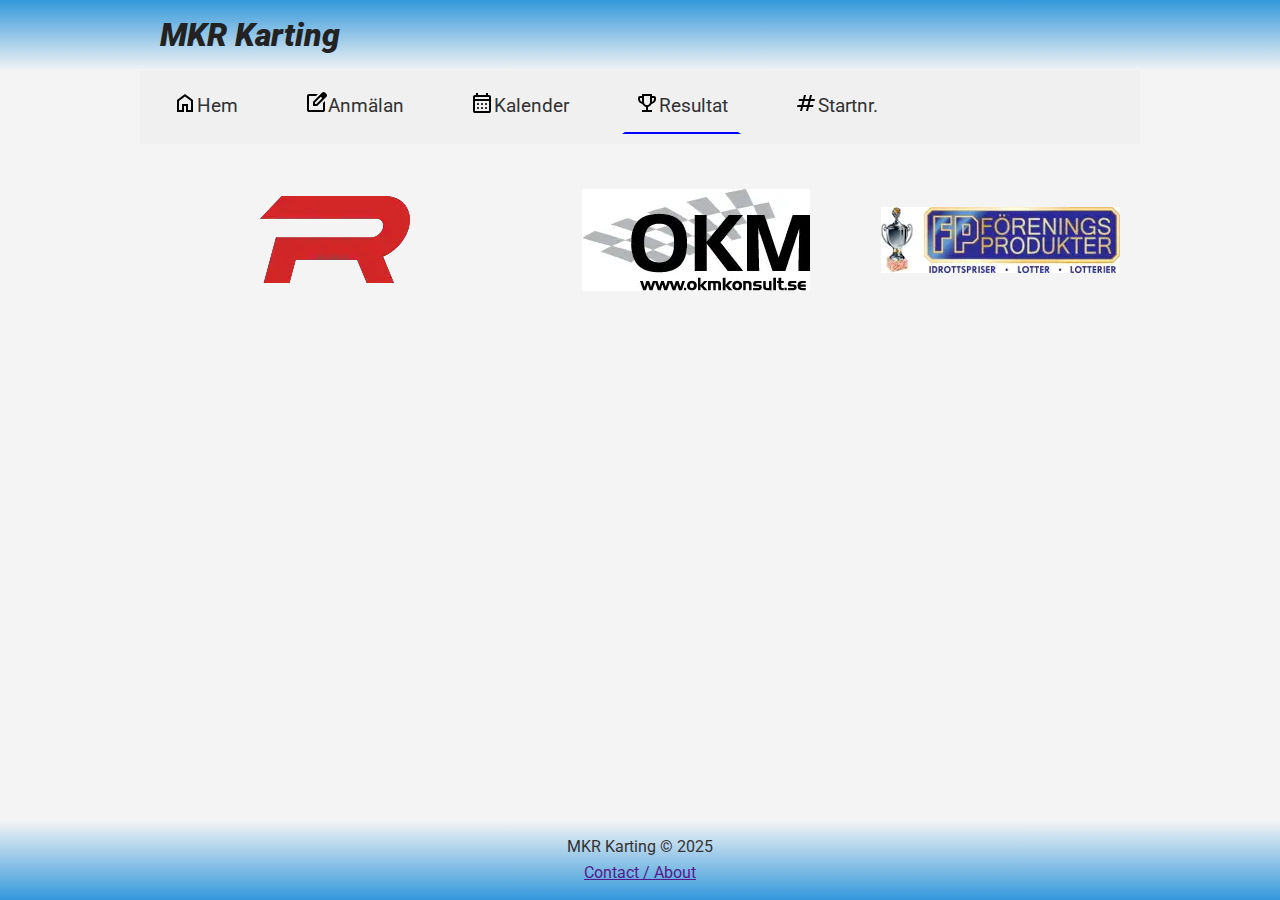
<file: resultat.html>
<!DOCTYPE html>
<html lang="en">
  <head>
    <meta charset="UTF-8">
    <meta name="viewport" content="width=device-width, initial-scale=1.0" />
    <link rel="stylesheet" href="css/simple-lightbox.min.css">
    <link rel="stylesheet" href="css/style.css" />
    <link rel="preconnect" href="https://fonts.googleapis.com">
    <link rel="preconnect" href="https://fonts.gstatic.com" crossorigin>
    <link href="https://fonts.googleapis.com/css2?family=Roboto:ital,wght@0,100..900;1,100..900&display=swap" rel="stylesheet">
    <title>MKR-Karting</title>
  </head>
  <body>
  <header>
    <div id="head-div">
      <h1 class="roboto-h1">MKR Karting</h1>
      <button id="hamburger-btn" aria-label="Toggle Navigation">
        <div>
          <svg xmlns="http://www.w3.org/2000/svg" height="2.4rem" viewBox="0 -960 960 960" width="48px" fill="#000000"><path d="M120-240v-60h720v60H120Zm0-210v-60h720v60H120Zm0-210v-60h720v60H120Z"/></svg>
        </div>
      </button>
    </div>
  </header>

     <div class="container">
      <nav id="nav-menu" class="hidden">
        <ul id="navbar-ul">
          <li class="navbar-icon-li">
            <a href="index.html">
              <div class="navbar-button-div">
                <span class="small-icon">
                  <svg xmlns="http://www.w3.org/2000/svg" height="24px" viewBox="0 -960 960 960" width="24px" fill="#000000"><path d="M240-200h120v-240h240v240h120v-360L480-740 240-560v360Zm-80 80v-480l320-240 320 240v480H520v-240h-80v240H160Zm320-350Z"/></svg>
                  <p>Hem</p>
                </span>
                <span class="large-icon">
                  <svg xmlns="http://www.w3.org/2000/svg" height="40px" viewBox="0 -960 960 960" width="48px" fill="#000000"><path d="M220-180h150v-250h220v250h150v-390L480-765 220-570v390Zm-60 60v-480l320-240 320 240v480H530v-250H430v250H160Zm320-353Z"/></svg>
                </span>
              </div>
            </a>
          </li>
          <li class="line"></li>
          <li class="navbar-icon-li">
            <a href="anmalan.html">
              <div class="navbar-button-div">
                <span class="small-icon">
                  <svg xmlns="http://www.w3.org/2000/svg" height="24px" viewBox="0 -960 960 960" width="24px" fill="#000000"><path d="M200-120q-33 0-56.5-23.5T120-200v-560q0-33 23.5-56.5T200-840h357l-80 80H200v560h560v-278l80-80v358q0 33-23.5 56.5T760-120H200Zm280-360ZM360-360v-170l367-367q12-12 27-18t30-6q16 0 30.5 6t26.5 18l56 57q11 12 17 26.5t6 29.5q0 15-5.5 29.5T897-728L530-360H360Zm481-424-56-56 56 56ZM440-440h56l232-232-28-28-29-28-231 231v57Zm260-260-29-28 29 28 28 28-28-28Z"/></svg>
                  <p>Anmälan</p>
                </span>
                <span class="large-icon"><svg xmlns="http://www.w3.org/2000/svg" height="40px" viewBox="0 -960 960 960" width="48px" fill="#000000"><path d="M180-120q-24 0-42-18t-18-42v-600q0-24 18-42t42-18h405l-60 60H180v600h600v-348l60-60v408q0 24-18 42t-42 18H180Zm300-360ZM360-360v-170l382-382q9-9 20-13t22-4q11 0 22.32 4.5Q817.63-920 827-911l83 84q8.61 8.96 13.3 19.78 4.7 10.83 4.7 22.02 0 11.2-4.5 22.7T910-742L530-360H360Zm508-425-84-84 84 84ZM420-420h85l253-253-43-42-43-42-252 251v86Zm295-295-43-42 43 42 43 42-43-42Z"/></svg></span>
              </div>
            </a>
          </li>
          <li class="line"></li>
          <li class="navbar-icon-li">
            <a href="kalender.html">
              <div class="navbar-button-div">
                <span class="small-icon">
                  <svg xmlns="http://www.w3.org/2000/svg" height="24px" viewBox="0 -960 960 960" width="24px" fill="#000000"><path d="M200-80q-33 0-56.5-23.5T120-160v-560q0-33 23.5-56.5T200-800h40v-80h80v80h320v-80h80v80h40q33 0 56.5 23.5T840-720v560q0 33-23.5 56.5T760-80H200Zm0-80h560v-400H200v400Zm0-480h560v-80H200v80Zm0 0v-80 80Zm280 240q-17 0-28.5-11.5T440-440q0-17 11.5-28.5T480-480q17 0 28.5 11.5T520-440q0 17-11.5 28.5T480-400Zm-160 0q-17 0-28.5-11.5T280-440q0-17 11.5-28.5T320-480q17 0 28.5 11.5T360-440q0 17-11.5 28.5T320-400Zm320 0q-17 0-28.5-11.5T600-440q0-17 11.5-28.5T640-480q17 0 28.5 11.5T680-440q0 17-11.5 28.5T640-400ZM480-240q-17 0-28.5-11.5T440-280q0-17 11.5-28.5T480-320q17 0 28.5 11.5T520-280q0 17-11.5 28.5T480-240Zm-160 0q-17 0-28.5-11.5T280-280q0-17 11.5-28.5T320-320q17 0 28.5 11.5T360-280q0 17-11.5 28.5T320-240Zm320 0q-17 0-28.5-11.5T600-280q0-17 11.5-28.5T640-320q17 0 28.5 11.5T680-280q0 17-11.5 28.5T640-240Z"/></svg>
                  <p>Kalender</p>
                </span>
                <span class="large-icon">
                  <svg xmlns="http://www.w3.org/2000/svg" height="40px" viewBox="0 -960 960 960" width="48px" fill="#000000"><path d="M180-80q-24 0-42-18t-18-42v-620q0-24 18-42t42-18h65v-60h65v60h340v-60h65v60h65q24 0 42 18t18 42v620q0 24-18 42t-42 18H180Zm0-60h600v-430H180v430Zm0-490h600v-130H180v130Zm0 0v-130 130Zm300 230q-17 0-28.5-11.5T440-440q0-17 11.5-28.5T480-480q17 0 28.5 11.5T520-440q0 17-11.5 28.5T480-400Zm-160 0q-17 0-28.5-11.5T280-440q0-17 11.5-28.5T320-480q17 0 28.5 11.5T360-440q0 17-11.5 28.5T320-400Zm320 0q-17 0-28.5-11.5T600-440q0-17 11.5-28.5T640-480q17 0 28.5 11.5T680-440q0 17-11.5 28.5T640-400ZM480-240q-17 0-28.5-11.5T440-280q0-17 11.5-28.5T480-320q17 0 28.5 11.5T520-280q0 17-11.5 28.5T480-240Zm-160 0q-17 0-28.5-11.5T280-280q0-17 11.5-28.5T320-320q17 0 28.5 11.5T360-280q0 17-11.5 28.5T320-240Zm320 0q-17 0-28.5-11.5T600-280q0-17 11.5-28.5T640-320q17 0 28.5 11.5T680-280q0 17-11.5 28.5T640-240Z"/></svg>
                </span>
              </div>
            </a>
          </li>
          <li class="line"></li>
          <li class="navbar-icon-li">
            <a id="current-site" href="resultat.html">
              <div class="navbar-button-div">
                <span class="small-icon">
                  <svg xmlns="http://www.w3.org/2000/svg" height="24px" viewBox="0 -960 960 960" width="24px" fill="#000000"><path d="M280-120v-80h160v-124q-49-11-87.5-41.5T296-442q-75-9-125.5-65.5T120-640v-40q0-33 23.5-56.5T200-760h80v-80h400v80h80q33 0 56.5 23.5T840-680v40q0 76-50.5 132.5T664-442q-18 46-56.5 76.5T520-324v124h160v80H280Zm0-408v-152h-80v40q0 38 22 68.5t58 43.5Zm200 128q50 0 85-35t35-85v-240H360v240q0 50 35 85t85 35Zm200-128q36-13 58-43.5t22-68.5v-40h-80v152Zm-200-52Z"/></svg>
                  <p>Resultat</p>
                </span>
                <span class="large-icon">
                  <svg xmlns="http://www.w3.org/2000/svg" height="40px" viewBox="0 -960 960 960" width="48px" fill="#000000"><path d="M298-120v-60h152v-148q-54-11-96-46.5T296-463q-74-8-125-60t-51-125v-44q0-25 17.5-42.5T180-752h104v-88h392v88h104q25 0 42.5 17.5T840-692v44q0 73-51 125t-125 60q-16 53-58 88.5T510-328v148h152v60H298Zm-14-406v-166H180v44q0 45 29.5 78.5T284-526Zm196 141q57 0 96.5-40t39.5-97v-258H344v258q0 57 39.5 97t96.5 40Zm196-141q45-10 74.5-43.5T780-648v-44H676v166Zm-196-57Z"/></svg>
                </span>
              </div>
            </a>
          </li>
          <li class="line"></li>
          <li class="navbar-icon-li">
            <a href="startnummer.html">
              <div class="navbar-button-div">
                <span class="small-icon">
                  <svg xmlns="http://www.w3.org/2000/svg" height="24px" viewBox="0 -960 960 960" width="24px" fill="#000000"><path d="m240-160 40-160H120l20-80h160l40-160H180l20-80h160l40-160h80l-40 160h160l40-160h80l-40 160h160l-20 80H660l-40 160h160l-20 80H600l-40 160h-80l40-160H360l-40 160h-80Zm140-240h160l40-160H420l-40 160Z"/></svg>
                  <p>Startnr.</p>
                </span>
                <span class="large-icon">
                  <svg xmlns="http://www.w3.org/2000/svg" height="40px" viewBox="0 -960 960 960" width="48px" fill="#000000"><path d="m239-160 40-159H120l15-60h159l51-202H186l15-60h159l39-159h59l-39 159h203l39-159h59l-39 159h159l-15 60H666l-51 202h159l-15 60H600l-40 159h-59l40-159H338l-40 159h-59Zm114-219h203l51-202H404l-51 202Z"/></svg>
                </span>
              </div>
            </a>
          </li>
        </ul>
      </nav>
    
      <main>

        <section id="sponsors">
          <div id="sponsors-logo-container">
            <div class="sponsors-logo-div" id="radne">
              <a href="https://www.radne.se">
                <img src="assets/Radne-logga-150.webp" alt="Radnes logotyp" loading="lazy">
              </a>
            </div>
            <div class="sponsors-logo-div" id="okm">
              <a href="https://www.okmkonsult.se">
                <img src="assets/okm-konsult-228.webp" alt="OKM logotyp" loading="lazy">
              </a>
            </div>
            <div class="sponsors-logo-div" id="fp">
              <a href="https://www.foreningsprodukter.se">
                <img src="assets/fp-logo-239.webp" alt="Föreningsprodukter logotyp" loading="lazy">
              </a>
            </div>
          </div>
        </section>


        
      <footer>
        <div>
          MKR Karting © 2025
        </div>
        <a href="">Contact / About</a>
      </footer>
  </body>
  <script async defer crossorigin="anonymous" src="https://connect.facebook.net/sv_SE/sdk.js#xfbml=1&version=v22.0"></script>
  <script src="java/main.js" defer></script>
  <script src="java/simple-lightbox.min.js"></script>
</html>
</file>
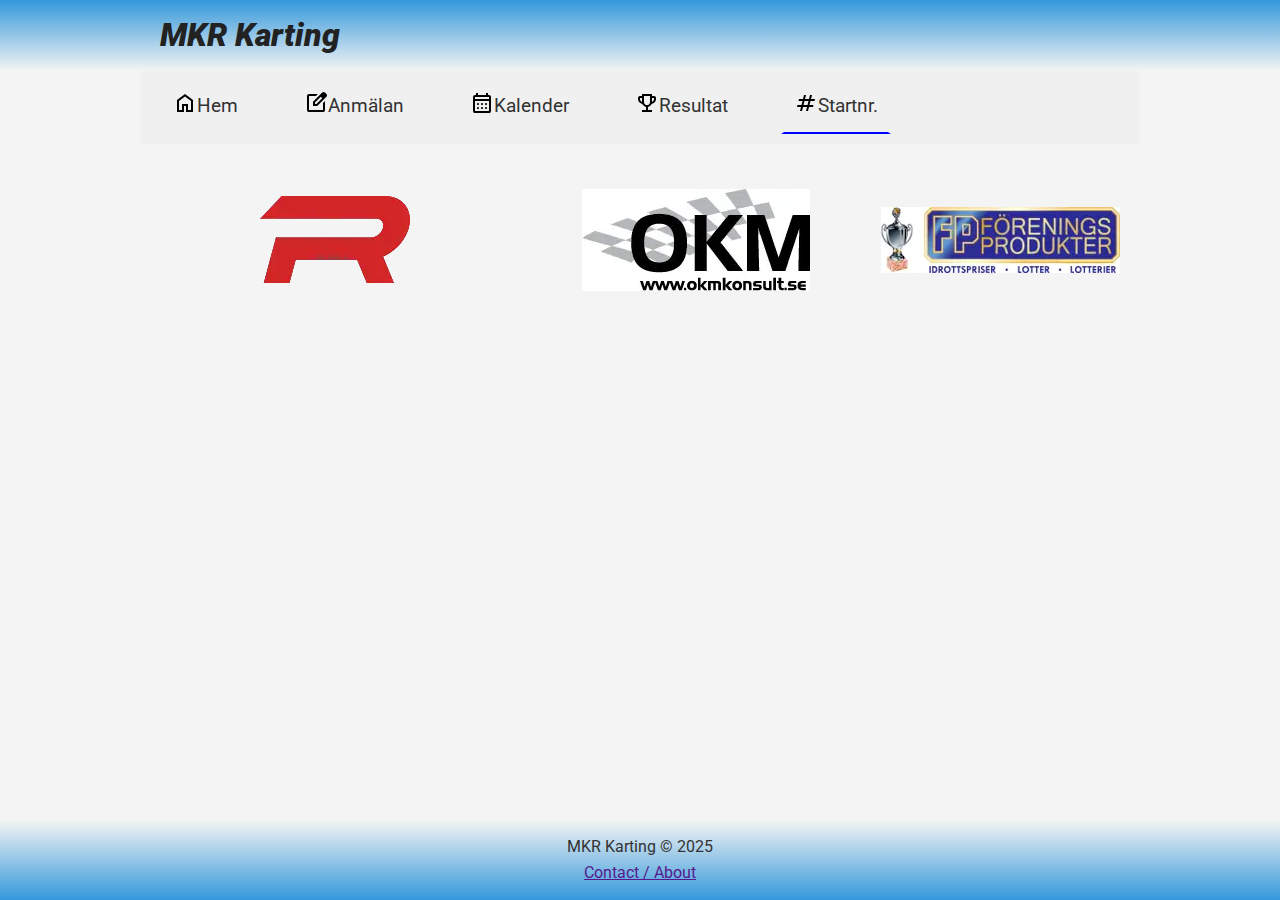
<file: startnummer.html>
<!DOCTYPE html>
<html lang="en">
  <head>
    <meta charset="UTF-8">
    <meta name="viewport" content="width=device-width, initial-scale=1.0" />
    <link rel="stylesheet" href="css/simple-lightbox.min.css">
    <link rel="stylesheet" href="css/style.css" />
    <link rel="preconnect" href="https://fonts.googleapis.com">
    <link rel="preconnect" href="https://fonts.gstatic.com" crossorigin>
    <link href="https://fonts.googleapis.com/css2?family=Roboto:ital,wght@0,100..900;1,100..900&display=swap" rel="stylesheet">
    <title>MKR-Karting</title>
  </head>
  <body>
  <header>
    <div id="head-div">
      <h1 class="roboto-h1">MKR Karting</h1>
      <button id="hamburger-btn" aria-label="Toggle Navigation">
        <div>
          <svg xmlns="http://www.w3.org/2000/svg" height="2.4rem" viewBox="0 -960 960 960" width="48px" fill="#000000"><path d="M120-240v-60h720v60H120Zm0-210v-60h720v60H120Zm0-210v-60h720v60H120Z"/></svg>
        </div>
      </button>
    </div>
  </header>

     <div class="container">
      <nav id="nav-menu" class="hidden">
        <ul id="navbar-ul">
          <li class="navbar-icon-li">
            <a href="index.html">
              <div class="navbar-button-div">
                <span class="small-icon">
                  <svg xmlns="http://www.w3.org/2000/svg" height="24px" viewBox="0 -960 960 960" width="24px" fill="#000000"><path d="M240-200h120v-240h240v240h120v-360L480-740 240-560v360Zm-80 80v-480l320-240 320 240v480H520v-240h-80v240H160Zm320-350Z"/></svg>
                  <p>Hem</p>
                </span>
                <span class="large-icon">
                  <svg xmlns="http://www.w3.org/2000/svg" height="40px" viewBox="0 -960 960 960" width="48px" fill="#000000"><path d="M220-180h150v-250h220v250h150v-390L480-765 220-570v390Zm-60 60v-480l320-240 320 240v480H530v-250H430v250H160Zm320-353Z"/></svg>
                </span>
              </div>
            </a>
          </li>
          <li class="line"></li>
          <li class="navbar-icon-li">
            <a href="anmalan.html">
              <div class="navbar-button-div">
                <span class="small-icon">
                  <svg xmlns="http://www.w3.org/2000/svg" height="24px" viewBox="0 -960 960 960" width="24px" fill="#000000"><path d="M200-120q-33 0-56.5-23.5T120-200v-560q0-33 23.5-56.5T200-840h357l-80 80H200v560h560v-278l80-80v358q0 33-23.5 56.5T760-120H200Zm280-360ZM360-360v-170l367-367q12-12 27-18t30-6q16 0 30.5 6t26.5 18l56 57q11 12 17 26.5t6 29.5q0 15-5.5 29.5T897-728L530-360H360Zm481-424-56-56 56 56ZM440-440h56l232-232-28-28-29-28-231 231v57Zm260-260-29-28 29 28 28 28-28-28Z"/></svg>
                  <p>Anmälan</p>
                </span>
                <span class="large-icon"><svg xmlns="http://www.w3.org/2000/svg" height="40px" viewBox="0 -960 960 960" width="48px" fill="#000000"><path d="M180-120q-24 0-42-18t-18-42v-600q0-24 18-42t42-18h405l-60 60H180v600h600v-348l60-60v408q0 24-18 42t-42 18H180Zm300-360ZM360-360v-170l382-382q9-9 20-13t22-4q11 0 22.32 4.5Q817.63-920 827-911l83 84q8.61 8.96 13.3 19.78 4.7 10.83 4.7 22.02 0 11.2-4.5 22.7T910-742L530-360H360Zm508-425-84-84 84 84ZM420-420h85l253-253-43-42-43-42-252 251v86Zm295-295-43-42 43 42 43 42-43-42Z"/></svg></span>
              </div>
            </a>
          </li>
          <li class="line"></li>
          <li class="navbar-icon-li">
            <a href="kalender.html">
              <div class="navbar-button-div">
                <span class="small-icon">
                  <svg xmlns="http://www.w3.org/2000/svg" height="24px" viewBox="0 -960 960 960" width="24px" fill="#000000"><path d="M200-80q-33 0-56.5-23.5T120-160v-560q0-33 23.5-56.5T200-800h40v-80h80v80h320v-80h80v80h40q33 0 56.5 23.5T840-720v560q0 33-23.5 56.5T760-80H200Zm0-80h560v-400H200v400Zm0-480h560v-80H200v80Zm0 0v-80 80Zm280 240q-17 0-28.5-11.5T440-440q0-17 11.5-28.5T480-480q17 0 28.5 11.5T520-440q0 17-11.5 28.5T480-400Zm-160 0q-17 0-28.5-11.5T280-440q0-17 11.5-28.5T320-480q17 0 28.5 11.5T360-440q0 17-11.5 28.5T320-400Zm320 0q-17 0-28.5-11.5T600-440q0-17 11.5-28.5T640-480q17 0 28.5 11.5T680-440q0 17-11.5 28.5T640-400ZM480-240q-17 0-28.5-11.5T440-280q0-17 11.5-28.5T480-320q17 0 28.5 11.5T520-280q0 17-11.5 28.5T480-240Zm-160 0q-17 0-28.5-11.5T280-280q0-17 11.5-28.5T320-320q17 0 28.5 11.5T360-280q0 17-11.5 28.5T320-240Zm320 0q-17 0-28.5-11.5T600-280q0-17 11.5-28.5T640-320q17 0 28.5 11.5T680-280q0 17-11.5 28.5T640-240Z"/></svg>
                  <p>Kalender</p>
                </span>
                <span class="large-icon">
                  <svg xmlns="http://www.w3.org/2000/svg" height="40px" viewBox="0 -960 960 960" width="48px" fill="#000000"><path d="M180-80q-24 0-42-18t-18-42v-620q0-24 18-42t42-18h65v-60h65v60h340v-60h65v60h65q24 0 42 18t18 42v620q0 24-18 42t-42 18H180Zm0-60h600v-430H180v430Zm0-490h600v-130H180v130Zm0 0v-130 130Zm300 230q-17 0-28.5-11.5T440-440q0-17 11.5-28.5T480-480q17 0 28.5 11.5T520-440q0 17-11.5 28.5T480-400Zm-160 0q-17 0-28.5-11.5T280-440q0-17 11.5-28.5T320-480q17 0 28.5 11.5T360-440q0 17-11.5 28.5T320-400Zm320 0q-17 0-28.5-11.5T600-440q0-17 11.5-28.5T640-480q17 0 28.5 11.5T680-440q0 17-11.5 28.5T640-400ZM480-240q-17 0-28.5-11.5T440-280q0-17 11.5-28.5T480-320q17 0 28.5 11.5T520-280q0 17-11.5 28.5T480-240Zm-160 0q-17 0-28.5-11.5T280-280q0-17 11.5-28.5T320-320q17 0 28.5 11.5T360-280q0 17-11.5 28.5T320-240Zm320 0q-17 0-28.5-11.5T600-280q0-17 11.5-28.5T640-320q17 0 28.5 11.5T680-280q0 17-11.5 28.5T640-240Z"/></svg>
                </span>
              </div>
            </a>
          </li>
          <li class="line"></li>
          <li class="navbar-icon-li">
            <a href="resultat.html">
              <div class="navbar-button-div">
                <span class="small-icon">
                  <svg xmlns="http://www.w3.org/2000/svg" height="24px" viewBox="0 -960 960 960" width="24px" fill="#000000"><path d="M280-120v-80h160v-124q-49-11-87.5-41.5T296-442q-75-9-125.5-65.5T120-640v-40q0-33 23.5-56.5T200-760h80v-80h400v80h80q33 0 56.5 23.5T840-680v40q0 76-50.5 132.5T664-442q-18 46-56.5 76.5T520-324v124h160v80H280Zm0-408v-152h-80v40q0 38 22 68.5t58 43.5Zm200 128q50 0 85-35t35-85v-240H360v240q0 50 35 85t85 35Zm200-128q36-13 58-43.5t22-68.5v-40h-80v152Zm-200-52Z"/></svg>
                  <p>Resultat</p>
                </span>
                <span class="large-icon">
                  <svg xmlns="http://www.w3.org/2000/svg" height="40px" viewBox="0 -960 960 960" width="48px" fill="#000000"><path d="M298-120v-60h152v-148q-54-11-96-46.5T296-463q-74-8-125-60t-51-125v-44q0-25 17.5-42.5T180-752h104v-88h392v88h104q25 0 42.5 17.5T840-692v44q0 73-51 125t-125 60q-16 53-58 88.5T510-328v148h152v60H298Zm-14-406v-166H180v44q0 45 29.5 78.5T284-526Zm196 141q57 0 96.5-40t39.5-97v-258H344v258q0 57 39.5 97t96.5 40Zm196-141q45-10 74.5-43.5T780-648v-44H676v166Zm-196-57Z"/></svg>
                </span>
              </div>
            </a>
          </li>
          <li class="line"></li>
          <li class="navbar-icon-li">
            <a id="current-site" href="startnummer.html">
              <div class="navbar-button-div">
                <span class="small-icon">
                  <svg xmlns="http://www.w3.org/2000/svg" height="24px" viewBox="0 -960 960 960" width="24px" fill="#000000"><path d="m240-160 40-160H120l20-80h160l40-160H180l20-80h160l40-160h80l-40 160h160l40-160h80l-40 160h160l-20 80H660l-40 160h160l-20 80H600l-40 160h-80l40-160H360l-40 160h-80Zm140-240h160l40-160H420l-40 160Z"/></svg>
                  <p>Startnr.</p>
                </span>
                <span class="large-icon">
                  <svg xmlns="http://www.w3.org/2000/svg" height="40px" viewBox="0 -960 960 960" width="48px" fill="#000000"><path d="m239-160 40-159H120l15-60h159l51-202H186l15-60h159l39-159h59l-39 159h203l39-159h59l-39 159h159l-15 60H666l-51 202h159l-15 60H600l-40 159h-59l40-159H338l-40 159h-59Zm114-219h203l51-202H404l-51 202Z"/></svg>
                </span>
              </div>
            </a>
          </li>
        </ul>
      </nav>
    
      <main>

        <section id="sponsors">
          <div id="sponsors-logo-container">
            <div class="sponsors-logo-div" id="radne">
              <a href="https://www.radne.se">
                <img src="assets/Radne-logga-150.webp" alt="Radnes logotyp" loading="lazy">
              </a>
            </div>
            <div class="sponsors-logo-div" id="okm">
              <a href="https://www.okmkonsult.se">
                <img src="assets/okm-konsult-228.webp" alt="OKM logotyp" loading="lazy">
              </a>
            </div>
            <div class="sponsors-logo-div" id="fp">
              <a href="https://www.foreningsprodukter.se">
                <img src="assets/fp-logo-239.webp" alt="Föreningsprodukter logotyp" loading="lazy">
              </a>
            </div>
          </div>
        </section>


        
      <footer>
        <div>
          MKR Karting © 2025
        </div>
        <a href="">Contact / About</a>
      </footer>
  </body>
  <script async defer crossorigin="anonymous" src="https://connect.facebook.net/sv_SE/sdk.js#xfbml=1&version=v22.0"></script>
  <script src="java/main.js" defer></script>
  <script src="java/simple-lightbox.min.js"></script>
</html>
</file>
<file: css/style.css>
* {
  box-sizing: border-box;
  margin: 0;
  padding: 0;
}
:root {
  --main-bg-color: #f4f4f4;
  --main-bd-color: rgb(0, 0, 255);
  --nav-menu-color: #f0f0f0;
  --button-hover-color: #e0e0e0;
  font-size: 16px;
}
img {
  display: block;
  max-width: 100%;
}
body {
  font-family: "Roboto", sans-serif;
  font-size: 1rem;
  line-height: 1.6;
  color: #333;
  background: var(--main-bg-color);
}
h1 {
  font-size: 2rem;
  font-weight: 900;
  font-style: italic;
  color: #222;
}
p {
  font-size: 1.2rem;
}
section {
  padding-top: 15px;
}
.container {
  max-width: 1000px;
  height: 100%;
  margin: 0 auto;
  background-color: #f4f4f4;
}
header{
  background-image: linear-gradient(to bottom, #3498db 0%, #f4f4f4 100%);
}
footer {
  position: fixed;
  bottom: 0;
  left: 0;
  width: 100%;
  background-image: linear-gradient(to bottom, #f4f4f4 0%, #3498db 100%);
  display: flex;
  flex-direction: column;
  justify-content: center;
  align-items: center;
  height: 80px;
}
#head-div {
  margin: auto;
  display: flex;
  justify-content: space-between;
  align-items: center;
  padding: 10px 20px;
  max-width: 1000px;
}
#hamburger-btn {
  display: flex;
  align-items: center;
  justify-content: center;
  width: 3.5rem;
  height: 3.5rem;
  padding: 0;
  background: none;
  border: none;
  cursor: pointer;
}

#nav-menu {
  background-color: var(--nav-menu-color);
  padding: 20px;
  position: fixed;
  top: 0;
  left: 0;
  width: 100%;
  height: 100%;
  transform: translateX(-100%);
  transition: transform 0.3s ease-in-out;
  z-index: 1000;
}

#nav-menu.show {
  transform: translateX(0);
}

#navbar-ul {
  list-style: none;
  padding: 10px 0;
  margin: 0;
}
.navbar-icon-li {
  margin: 7px 0;
}
.navbar-button-div {
  display: flex;
}
nav ul li a {
  display: flex;
  padding: 12px 15px;
  text-decoration: none;
  color: #333;
  font-size: 1.1rem;
  transition: background-color 0.2s ease;
  border-left: 3px solid transparent;
  border-right: 3px solid transparent; /* Gör den symmetrisk */
  border-bottom: 2px solid transparent;
}
.small-icon {
  display: flex;
}
.large-icon {
  display: none;
}
#nav-menu ul li a:hover {
  background-color: var(--button-hover-color);
  border-left-color: var(--main-bd-color);
}
#current-site {
  border-bottom-color: var(--main-bd-color);
}
.line {
  border-top: solid 1px;
}
main {
  padding: 20px;
  display: grid;
  grid-template-columns: 1fr;
  grid-template-areas: 
  "sponsor"
  "mkr-schema"
  "fb-page"
  "anmalan";
  /* gap: 20px; */
}
#sponsors {
  grid-area: sponsor;
}
#sponsors-logo-container {
  display: grid;
  grid-template-columns: 1fr 1fr;
  grid-template-areas:
    "radne okm"
    "fp .";
  gap: 10px;
}
.sponsors-logo-div {
  min-height: 90px;
  display: flex;
  justify-content: center;
  align-items: center;
}
h2 {
  color: #3498db;
}
#nav-menu.hidden {
  display: none;
}
#mkr-schema {
  grid-area: mkr-schema;
}
#mkr-schema-wrapper {
  padding: 0 10px;
  text-align: center;
  max-width: 400px;
  margin: auto;
}
ol {
  padding-left: 20px;
}
section.fb-page {
  grid-area: fb-page;
}
.fb-page {
  text-align: center;
}
#showcase {
  display: none;
}

@media (min-width: 700px) {
  main {
    padding: 20px;
    display: grid;
    grid-template-columns: 1fr 1fr;
    grid-template-areas: 
    "sponsor sponsor"
    "mkr-schema fb-page"
    "showcase showcase"
    "anmalan anmalan";
    margin-top: 0;
  }
  section {
    padding-top: 20px;
  }
  #hamburger-btn {
    display: none;
  }
  #nav-menu {
    display: block;
    position: static;
    transform: translateX(0);
    overflow: visible;
    padding: 0;
  }

  #nav-menu.hidden {
    display: block;
  }

  #navbar-ul {
    display: flex;
  }
  .large-icon{
    display: block;
  }
  .small-icon {
    display: none;
  }
  .navbar-icon-li {
    margin: 0 20px;
  }
  #nav-menu ul li a {
    padding: 0;
  }
  #current-site {
    border-left-color: transparent;
    border-bottom-color: var(--main-bd-color);
  }
  #sponsors-logo-container {
    display: grid;
    grid-template-areas:
      "radne okm fp";
    gap: 10px;
  }
  #showcase {
    display: block;
    grid-area: showcase;
  }
  .gallery {
    display: flex;
  }
  #bild1, #bild2 {
    width: 50%;
  }
}
@media (min-width: 1000px){
  section {
    padding-top: 25px;
  }
  .large-icon {
    display: none;
  }
  .small-icon {
    display: flex;
  }
  #nav-menu ul li a {
    padding: 10px;
  }
}
/* --- Anmälningssida --- */
#anmalan-section {
  grid-area: anmalan;
  padding-top: 50px;
}
.tavling-container {
  border: solid thin black;
  padding: 10px;
}
#anmalan-nav {
  background-color: var(--nav-menu-color);
  display: flex;
  padding: 10px;
}
#anmalan-nav a{
  padding: 10px;
  border: solid thin black;
  margin-right: 5px;
}
#anmalan-nav a:hover{
  background-color: var(--button-hover-color);
}
.tavlingsklasser {
  display: flex;
  justify-content: space-between;
  border: solid thin gray;
  display: flex;
  padding: 5px;
}
.tavlingsklass {
  display: flex;
  justify-content: center;
  align-items: center;
  text-align: center;
}
.tavlingsklasser a {
  display: flex;
  justify-content: center;
  align-items: center;
  padding: 3px;
}
.tavlingsklasser a:hover {
  background-color: var(--button-hover-color);
}
</file>
